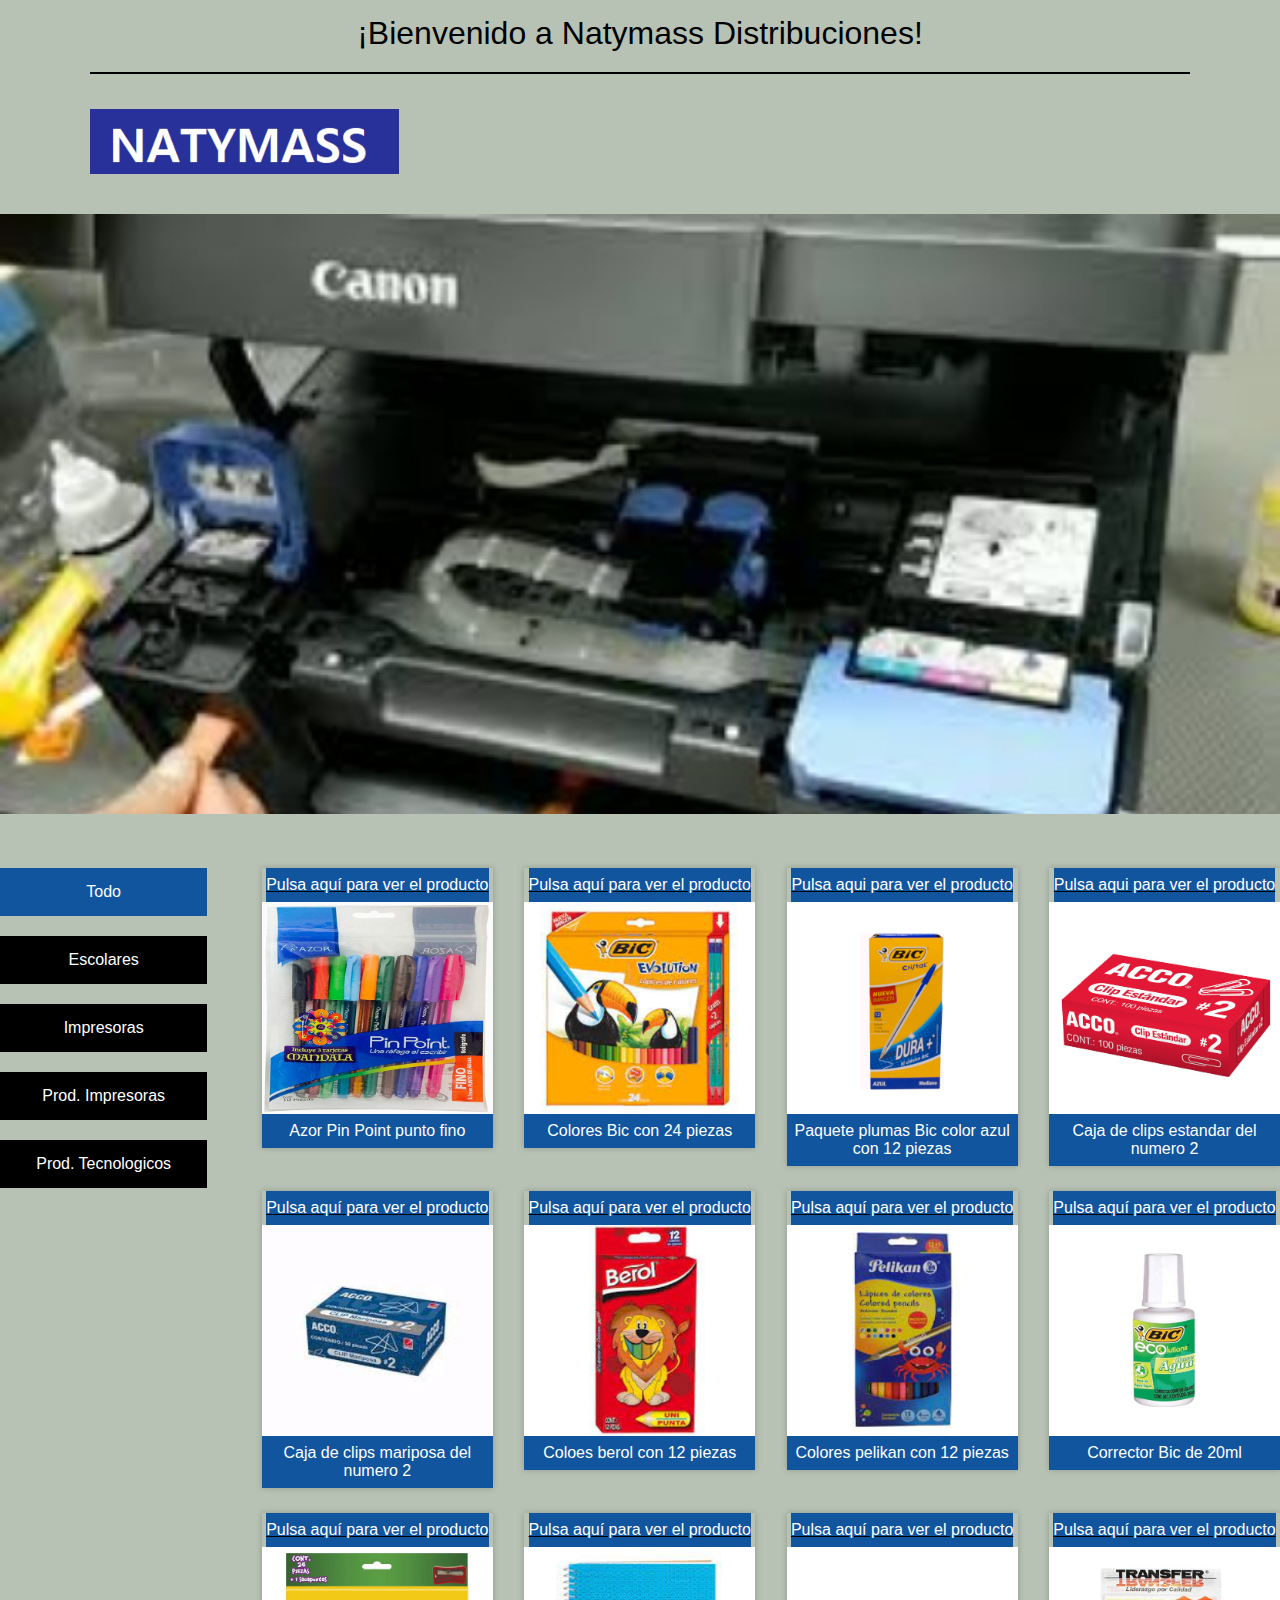
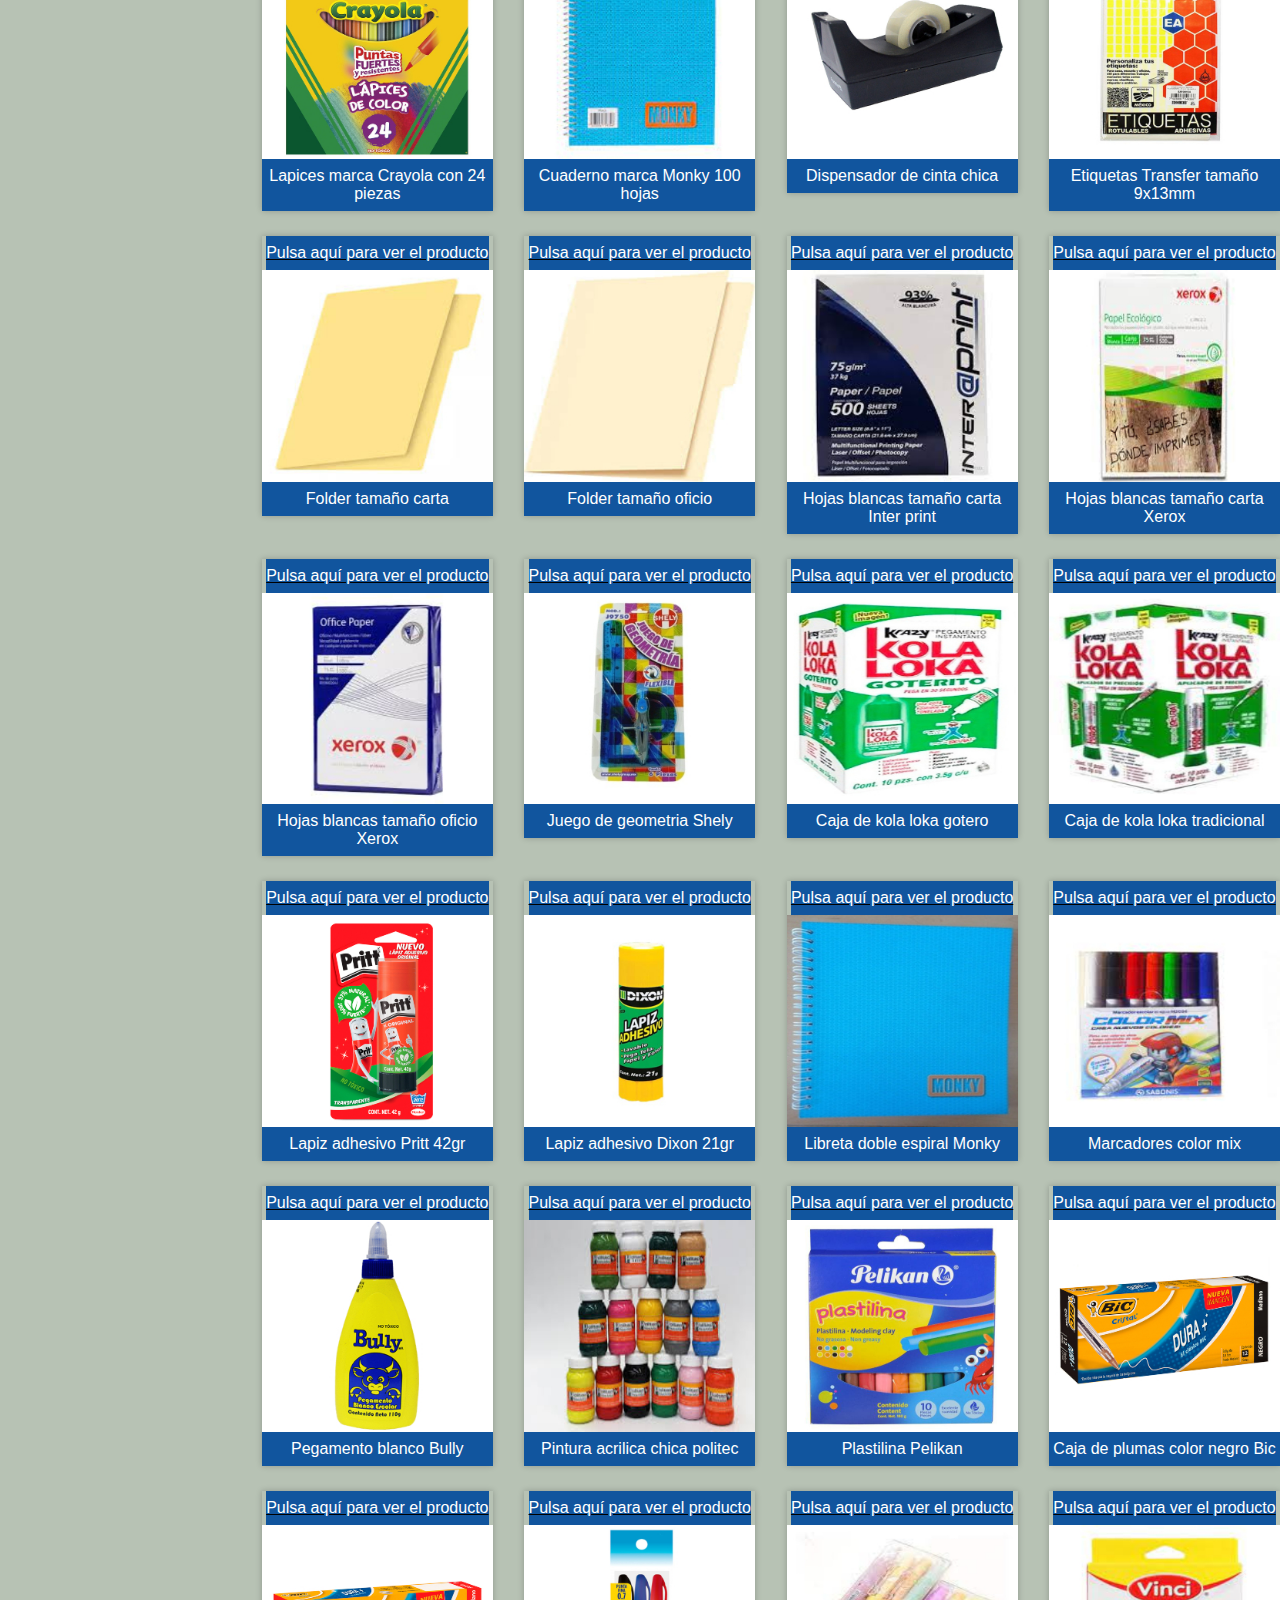
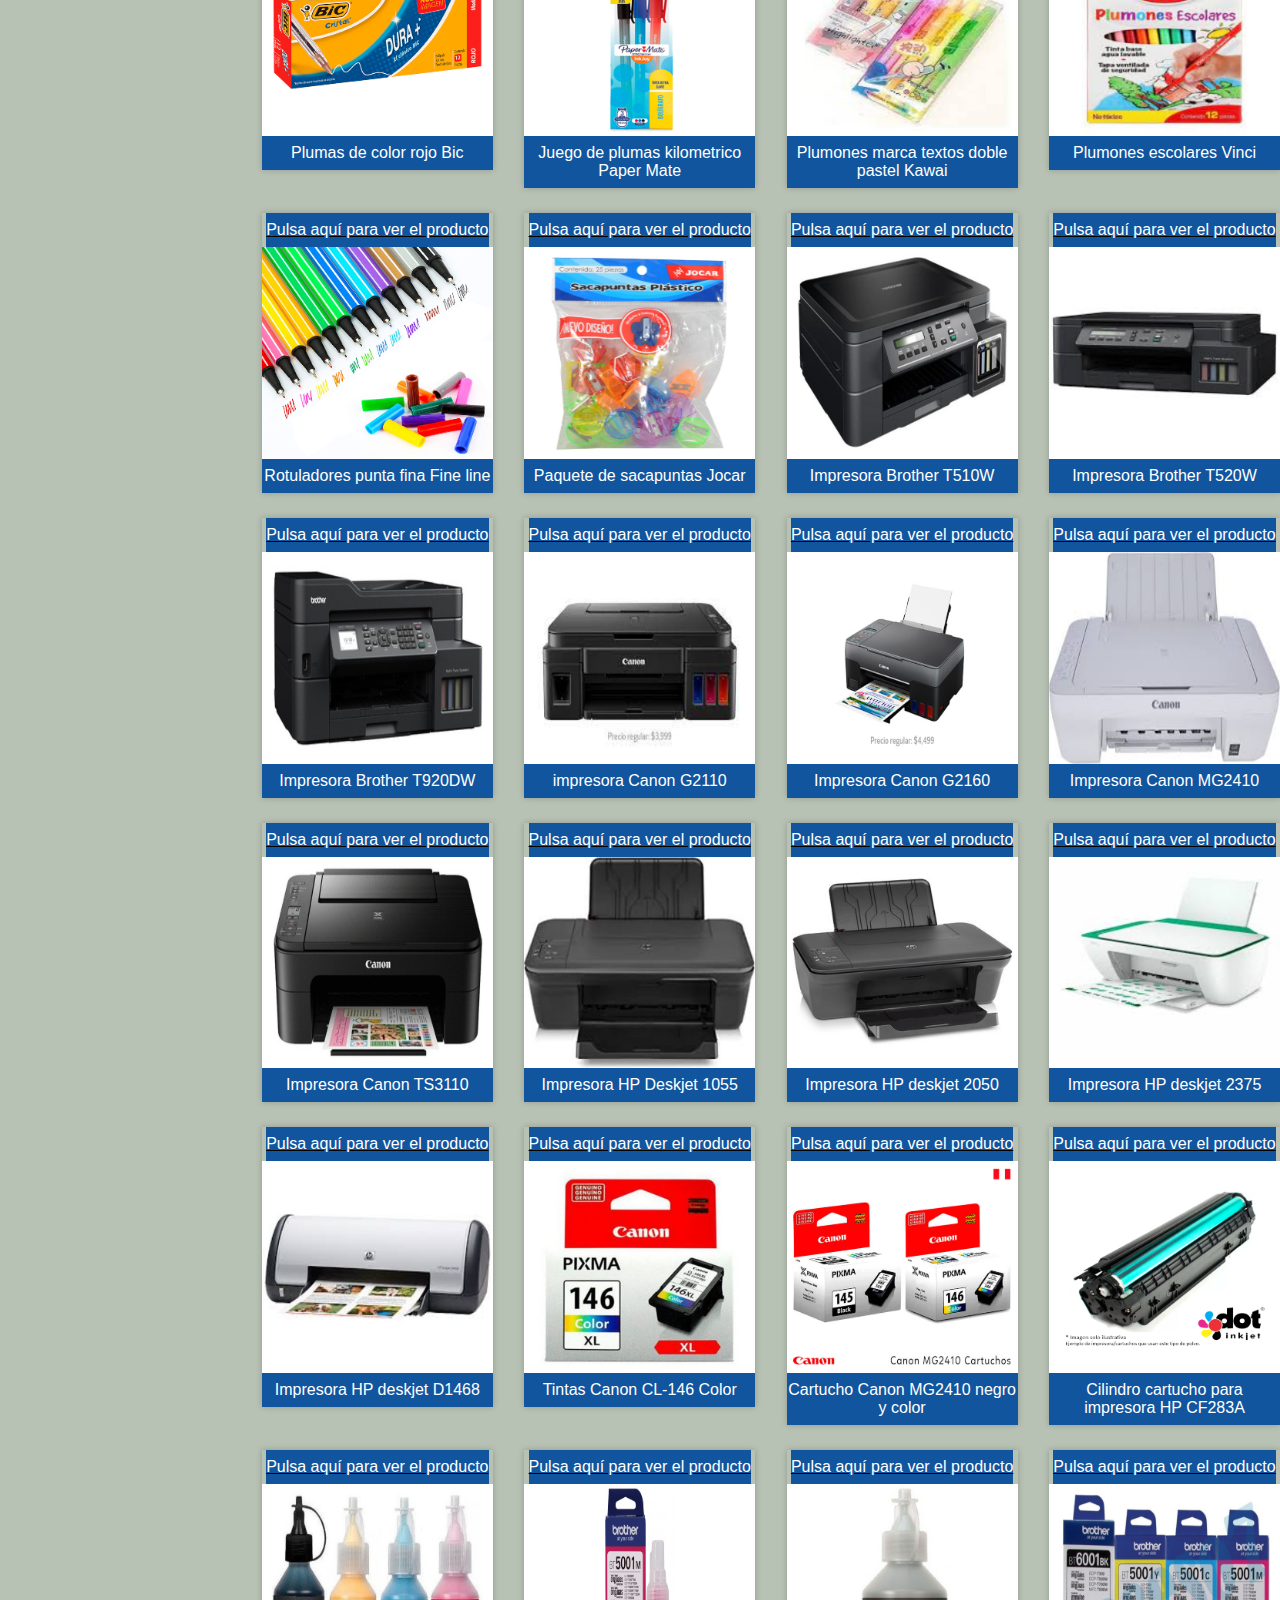
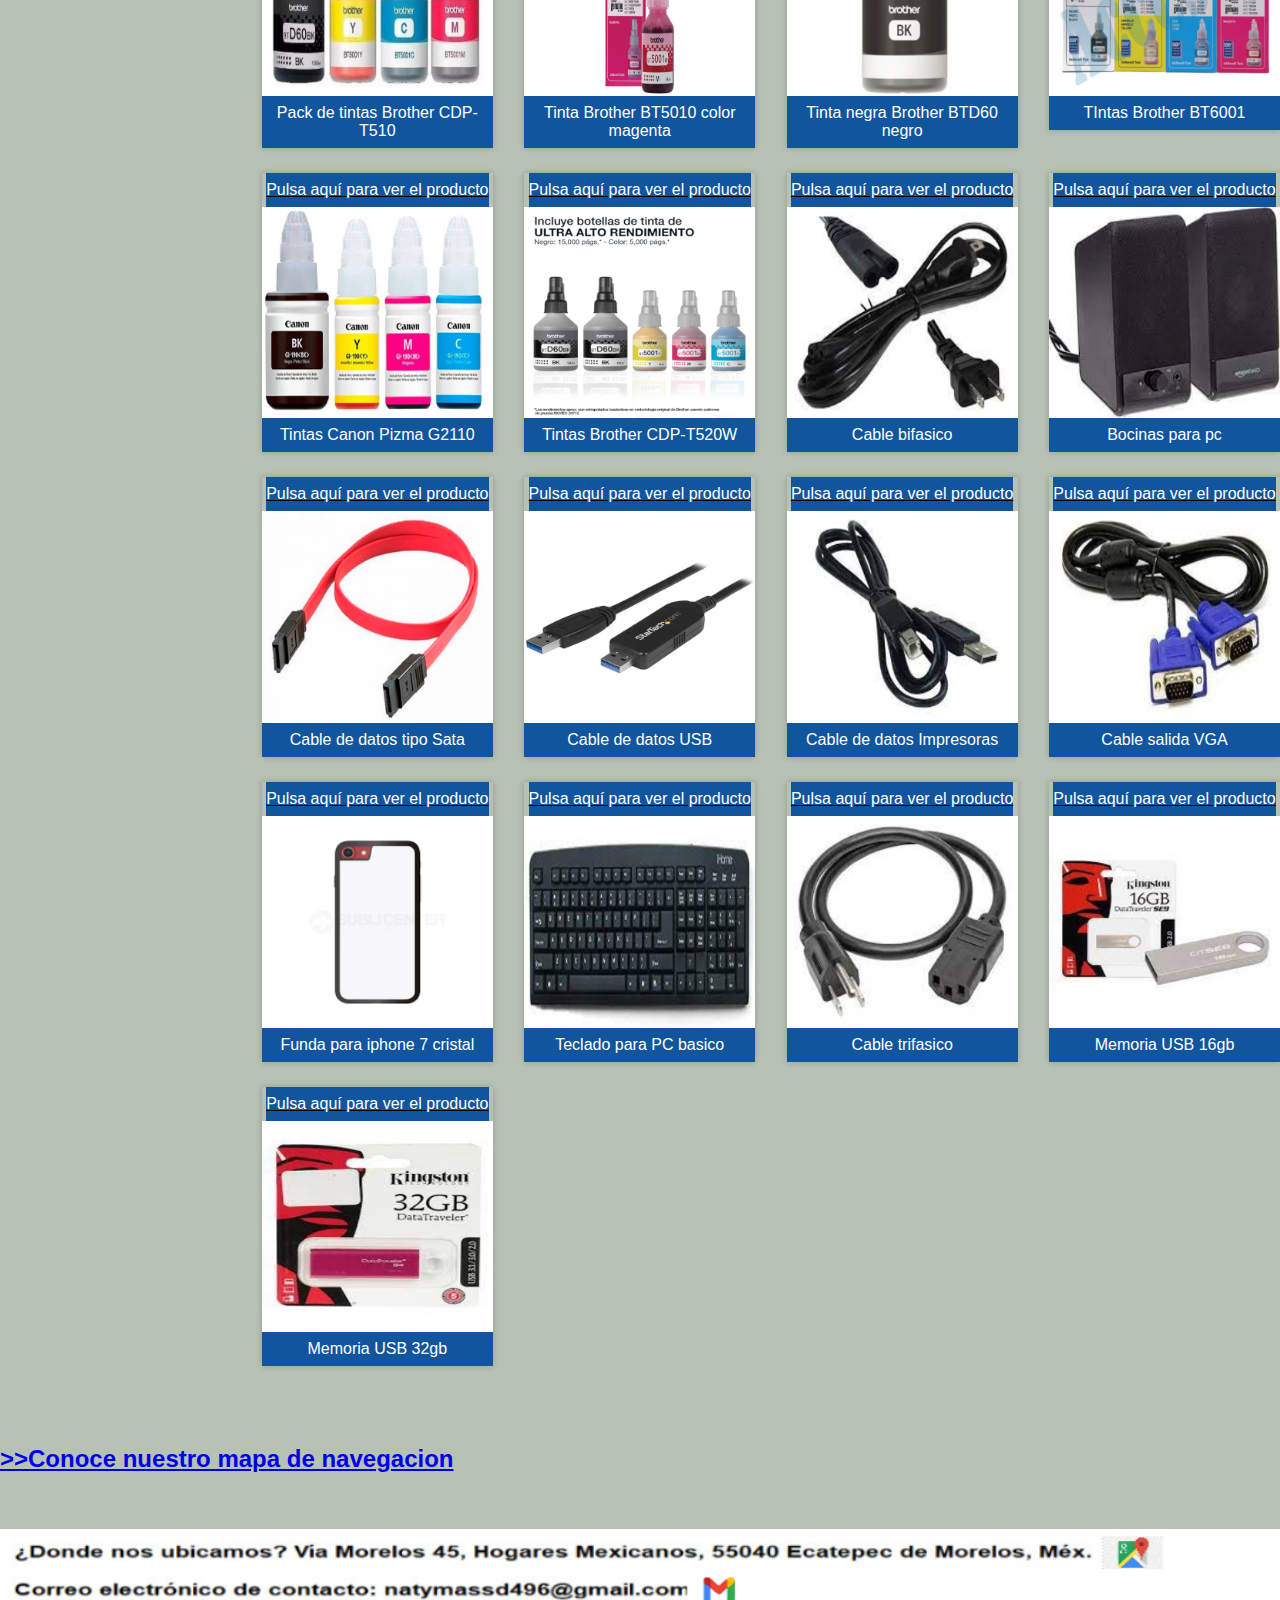
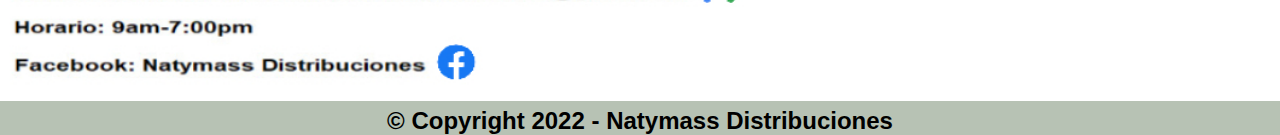
<file: index.html>
<!DOCTYPE html>
<html lang="esp">
<head>
	<meta charset="UTF-8">
	<meta name="viewport" content="width=device-width, user-scalable=no, initial-scale=1.0, maximum-scale=1.0, minimum-scale=1.0">
	<title>Natymass Distribuciones</title>

	<link rel="stylesheet" href="css/estilos.css">


	<script src="js/jquery-3.2.1.js"></script>
	<script src="js/script.js"></script>
</head>
<body>

	
	<div class="wrap">

		<h1>¡Bienvenido a Natymass Distribuciones!</h1>
		<img src="images/Slider/NATYMASS LOGO.jpg" >
		
	</div>	
		<br>
		<br>	
		<p>
			<div class="slider">
				<ul>
					<li><img src="images/Slider/Impresoras.jpg" alt=""></li>
					<li><img src="images/Slider/Impresoras2.jpg" alt=""></li>
					<li><img src="images/Slider/Local Natymass.jpg" alt=""></li>
					<li><img src="images/Slider/mapa de natymass.jpg" alt=""></li>
				</ul>




			</div>
<br>
<br>
<br>

		<div class="store-wrapper">
			<div class="category_list">
				<a href="#" class="category_item" category="all">Todo</a>
				<a href="#" class="category_item" category="Escolares">Escolares</a>
				<a href="#" class="category_item" category="Impresoras">Impresoras</a>
				<a href="#" class="category_item" category="Prod. Impresoras">Prod. Impresoras</a>
				<a href="#" class="category_item" category="Prod. Tecnologicos">Prod. Tecnologicos</a>
			</div>

			<!-- Escolares-->

			<section class="products-list">
				<div class="product-item" category="Escolares">
				<u><a href="Pro y cat/Escolares/Azor PinPoint punto fino.html">Pulsa aquí para ver el producto</a></u>
						<img src="images/Escolar/Azor PinPoint punto fino.jpg" alt="">
				</a>
					<a href="#">Azor Pin Point punto fino</a>
				</div>
				<div class="product-item" category="Escolares">
				<u><a href="Pro y cat/Escolares/bic 12pzs.html">Pulsa aquí para ver el producto</a></u>
				<img src="images/Escolar/bic 12pzs.jpg" alt="" >
				</a>
					<a href="#">Colores Bic con 24 piezas</a>
				</div>
				<div class="product-item" category="Escolares">
				<u><a href="Pro y cat/Escolares/bic cristal azul 12.html">Pulsa aqui para ver el producto</a></u>
					<img src="images/Escolar/bic cristal azul 12.jpg" alt="" >
					<a href="#">Paquete plumas Bic color azul con 12 piezas</a>
				</a>
				</div>

				<div class="product-item" category="Escolares">
				<u><a href="Pro y cat/Escolares/Clip estandar num2 100.html">Pulsa aqui para ver el producto</a></u>
					<img src="images/Escolar/Clip estandar num2 100.jpg" alt="" >
					<a href="#">Caja de clips estandar del numero 2 </a>
				</a>
				</div>

				<div class="product-item" category="Escolares">
				<u><a href="Pro y cat/Escolares/Clip mariposa num2 50.html">Pulsa aquí para ver el producto</a></u>
				<img src="images/Escolar/Clip mariposa num2 50.jpg" alt="" >
					<a href="#">Caja de clips mariposa del numero 2</a>
				</div>
				<div class="product-item" category="Escolares">
				<u><a href="Pro y cat/Escolares/Colores berol 12.html">Pulsa aquí para ver el producto</a></u>
					<img src="images/Escolar/Colores berol 12.jpg" alt="" >
					<a href="#">Coloes berol con 12 piezas</a>
				</div>
				<div class="product-item" category="Escolares">
				<u><a href="Pro y cat/Escolares/colores pelikan 12.html">Pulsa aquí para ver el producto</a></u>
					<img src="images/Escolar/colores pelikan 12.jpg" alt="" >
					<a href="#">Colores pelikan con 12 piezas</a>
				</div>
				<div class="product-item" category="Escolares">
				<u><a href="Pro y cat/Escolares/Corrector bic 20ml.html">Pulsa aquí para ver el producto</a></u>
					<img src="images/Escolar/Corrector bic 20ml.jpg" alt="" >
					<a href="#">Corrector Bic de 20ml</a>
				</div>
					<div class="product-item" category="Escolares">
						<u><a href="Pro y cat/Escolares/Crayolas lapices 24.html">Pulsa aquí para ver el producto</a></u>
						<img src="images/Escolar/Crayolas lapices 24.jpg" alt="" >
						<a href="#">Lapices marca Crayola con 24 piezas</a>

				</div>

				<div class="product-item" category="Escolares">
					<u><a href="Pro y cat/Escolares/cuaderno monky.html">Pulsa aquí para ver el producto</a></u>
					<img src="images/Escolar/cuaderno monky.jpg" alt="" >
					<a href="#">Cuaderno marca Monky 100 hojas</a>
				</div>
					
				<div class="product-item" category="Escolares">
					<u><a href="Pro y cat/Escolares/Dispensador de cinta.html">Pulsa aquí para ver el producto</a></u>
					<img src="images/Escolar/Dispensador de cinta.jpg" alt="" >
					<a href="#">Dispensador de cinta chica</a>
				</div>

				<div class="product-item" category="Escolares">
					<u><a href="Pro y cat/Escolares/Etiquetas transfer 9x13mm.html">Pulsa aquí para ver el producto</a></u>
					<img src="images/Escolar/Etiquetas transfer 9x13mm.jpg" alt="" >
					<a href="#">Etiquetas Transfer tamaño 9x13mm</a>
				</div>
				
				<div class="product-item" category="Escolares">
					<u><a href="Pro y cat/Escolares/Folder tamaño carta.html">Pulsa aquí para ver el producto</a></u>
					<img src="images/Escolar/Folder tamaño carta.jpg" alt="" >
					<a href="#">Folder tamaño carta</a>
				</div>

				<div class="product-item" category="Escolares">
					<u><a href="Pro y cat/Escolares/Folder tamaño oficio.html">Pulsa aquí para ver el producto</a></u>
					<img src="images/Escolar/Folder tamaño oficio.jpg" alt="" >
					<a href="#">Folder tamaño oficio</a>
				</div>
				
				<div class="product-item" category="Escolares">
					<u><a href="Pro y cat/Escolares/Hojas blancas inter print 500.html">Pulsa aquí para ver el producto</a></u>
					<img src="images/Escolar/Hojas blancas inter print 500.jpg" alt="" >
					<a href="#">Hojas blancas tamaño carta Inter print</a>
				</div>

				<div class="product-item" category="Escolares">
					<u><a href="Pro y cat/Escolares/Hojas blancas xerox carta.html">Pulsa aquí para ver el producto</a></u>
					<img src="images/Escolar/Hojas blancas xerox carta.jpg" alt="" >
					<a href="#">Hojas blancas tamaño carta Xerox </a>
				</div>

				<div class="product-item" category="Escolares">
				<u><a href="Pro y cat/Escolares/Hojas blancas xerox oficio.html">Pulsa aquí para ver el producto</a></u>
					<img src="images/Escolar/Hojas blancas xerox oficio.jpg" alt="" >
					<a href="#">Hojas blancas tamaño oficio Xerox</a>
				</div>

				<div class="product-item" category="Escolares">
					<u><a href="Pro y cat/Escolares/Juego de geometria shely.html">Pulsa aquí para ver el producto</a></u>
					<img src="images/Escolar/Juego de geometria shely.jpg" alt="" >
					<a href="#">Juego de geometria Shely </a>
				</div>

				<div class="product-item" category="Escolares">
				<u><a href="Pro y cat/Escolares/kola loka gotero.html">Pulsa aquí para ver el producto</a></u>
					<img src="images/Escolar/kola loka gotero.jpg" alt="" >
					<a href="#">Caja de kola loka gotero</a>
				</div>

				<div class="product-item" category="Escolares">
					<u><a href="Pro y cat/Escolares/kola loka tradicional.html">Pulsa aquí para ver el producto</a></u>
					<img src="images/Escolar/kola loka tradicional.jpg" alt="" >
					<a href="#">Caja de kola loka tradicional</a>
				</div>

				<div class="product-item" category="Escolares">
					<u><a href="Pro y cat/Escolares/Lapiz adesivo 42gr pritt.html">Pulsa aquí para ver el producto</a></u>
					<img src="images/Escolar/Lapiz adesivo 42gr pritt.jpg" alt="" >
					<a href="#">Lapiz adhesivo Pritt 42gr</a>
				</div>

				<div class="product-item" category="Escolares">
					<u><a href="Pro y cat/Escolares/Lapiz adhesivo 21gr dixon.html	">Pulsa aquí para ver el producto</a></u>
				<img src="images/Escolar/Lapiz adhesivo 21gr dixon.jpg" alt="" >
				<a href="#">Lapiz adhesivo Dixon 21gr</a>
				</div>

				<div class="product-item" category="Escolares">
				<u><a href="Pro y cat/Escolares/libretas monky doble espiral.html">Pulsa aquí para ver el producto</a></u>
				<img src="images/Escolar/libretas monky doble espiral.jpg" alt="" >
				<a href="#">Libreta doble espiral Monky</a>
				</div>

				<div class="product-item" category="Escolares">
				<u><a href="Pro y cat/escolares/Marcadores color mix.html">Pulsa aquí para ver el producto</a></u>
				<img src="images/Escolar/Marcadores color mix.jpg" alt="" >
				<a href="#">Marcadores color mix</a>
				</div>

				<div class="product-item" category="Escolares">
				<u><a href="Pro y cat/Escolares/pegamento blanco bully 110g.html">Pulsa aquí para ver el producto</a></u>
				<img src="images/Escolar/pegamento blanco bully 110g.jpg" alt="" >
				<a href="#">Pegamento blanco Bully</a>
				</div>

				<div class="product-item" category="Escolares">
				<u><a href="Pro y cat/Escolares/Pintura acrilica politec 250mls.html">Pulsa aquí para ver el producto</a></u>
				<img src="images/Escolar/Pintura acrilica politec 250mls.jpg" alt="" >
				<a href="#">Pintura acrilica chica politec</a>
				</div>

				<div class="product-item" category="Escolares">
				<u><a href="Pro y cat/Escolares/Plastilina pelikan 12pzs.html">Pulsa aquí para ver el producto</a></u>
				<img src="images/Escolar/Plastilina pelikan 12pzs.jpg" alt="" >
				<a href="#">Plastilina Pelikan </a>
				</div>

				
				<div class="product-item" category="Escolares">
					<u><a href="Pro y cat/Escolares/Plumas bic mediano negro.html">Pulsa aquí para ver el producto</a></u>	
					<img src="images/Escolar/Plumas bic mediano negro.jpg" alt="" >
					<a href="#">Caja de plumas color negro Bic</a>
					</div>

					
				<div class="product-item" category="Escolares">
				<u><a href="Pro y cat/Escolares/Plumas bic mediano rojo.html">Pulsa aquí para ver el producto</a></u>
					<img src="images/Escolar/Plumas bic mediano rojo.jpg" alt="" >
					<a href="#">Plumas de color rojo Bic</a>
					</div>

					
				<div class="product-item" category="Escolares">
				<u><a href="Pro y cat/Escolares/Plumas paper kilometrico.html">Pulsa aquí para ver el producto</a></u>
				<img src="images/Escolar/Plumas paper kilometrico.jpg" alt="" >
				<a href="#">Juego de plumas kilometrico Paper Mate</a>
				</div>



				<div class="product-item" category="Escolares">
				<u><a href="Pro y cat/Escolares/Plumon marca textos pastel doble punta kawaii.html">Pulsa aquí para ver el producto</a></u>
				<img src="images/Escolar/Plumon marca textos pastel doble punta kawaii.jpg" alt="" >
				<a href="#">Plumones marca textos doble pastel Kawai</a>
				</div>

				<div class="product-item" category="Escolares">
					<u><a href="Pro y cat/Escolares/Plumones vinci 24.html">Pulsa aquí para ver el producto</a></u>
					<img src="images/Escolar/Plumones vinci 24.jpg" alt="" >
					<a href="#">Plumones escolares Vinci</a>
					</div>

	
				<div class="product-item" category="Escolares">
				<u><a href="Pro y cat/Escolares/Rotuladoes fineline fina permanentes.html">Pulsa aquí para ver el producto</a></u>
				<img src="images/Escolar/Rotuladoes fineline fina permanentes.jpg" alt="" >
				<a href="#">Rotuladores punta fina Fine line</a>
				</div>
				
				<div class="product-item" category="Escolares">
					<u><a href="Pro y cat/Escolares/sacaputas platico jocar 25.html">Pulsa aquí para ver el producto</a></u>
					<img src="images/Escolar/sacaputas platico jocar 25.jpg" alt="" >
					<a href="#">Paquete de sacapuntas Jocar</a>
					</div>
					


					<!-- Impresoras--> 

					<div class="product-item" category="Impresoras">
						<u><a href="Pro y cat/Impresoras/Impresora brother t510w.html">Pulsa aquí para ver el producto</a></u>
						<img src="images/Impresoras/Impresora brother t510w.jpg" alt="" >
						<a href="#">Impresora Brother T510W</a>
					</div>
	
		
					<div class="product-item" category="Impresoras">
					<u><a href="Pro y cat/Impresoras/Impresora Brother T520W.html">Pulsa aquí para ver el producto</a></u>
					<img src="images/Impresoras/Impresora brother t520w.jpg" alt="" >
					<a href="#">Impresora Brother T520W</a>
					</div>
					
					<div class="product-item" category="Impresoras">
						<u><a href="Pro y cat/Impresoras/Impresora Brother T920DW.html">Pulsa aquí para ver el producto</a></u>
						<img src="images/Impresoras/Impresora brother t920dw.jpg" alt="" >
						<a href="#">Impresora Brother T920DW</a>
						</div>
						
					<div class="product-item" category="Impresoras">
						<u><a href="Pro y cat/Impresoras/impresora Canon G2110.html">Pulsa aquí para ver el producto</a></u>
						<img src="images/Impresoras/impresora canon g2110.jpg" alt="" >
						<a href="#">impresora Canon G2110</a>
						</div>
						<div class="product-item" category="Impresoras">
							<u><a href="Pro y cat/Impresoras/Impresora Canon G2160.html">Pulsa aquí para ver el producto</a></u>
							<img src="images/Impresoras/impresora canon g2160.jpg" alt="" >
							<a href="#">Impresora Canon G2160</a>
							</div>
		
						<div class="product-item" category="Impresoras">
							<u><a href="Pro y cat/Impresoras/Impresora Canon MG2410.html">Pulsa aquí para ver el producto</a></u>
							<img src="images/Impresoras/impresora canon mg2410.jpg" alt="" >
							<a href="#">Impresora Canon MG2410</a>
						</div>
						
						<div class="product-item" category="Impresoras">
							<u><a href="Pro y cat/Impresoras/Impresora Canon TS3110.html">Pulsa aquí para ver el producto</a></u>
							<img src="images/Impresoras/impresora canon ts3110.jpg" alt="" >
							<a href="#">Impresora Canon TS3110</a>
						</div>
							
						<div class="product-item" category="Impresoras">
							<u><a href="Pro y cat/Impresoras/Impresora HP Deskjet 1055.html">Pulsa aquí para ver el producto</a></u>
							<img src="images/Impresoras/impresora hp deskjet 1055.jpg" alt="" >
							<a href="#">Impresora HP Deskjet 1055</a>
						</div>
				
						<div class="product-item" category="Impresoras">
							<u><a href="Pro y cat/Impresoras/impresora hp deskjet 2050.html">Pulsa aquí para ver el producto</a></u>
							<img src="images/Impresoras/impresora hp deskjet 2050.jpg" alt="" >
							<a href="#">Impresora HP deskjet 2050</a>
						</div>
						
						<div class="product-item" category="Impresoras">
							<u><a href="Pro y cat/Impresoras/Impresora HP deskjet 2375.html">Pulsa aquí para ver el producto</a></u>
							<img src="images/Impresoras/impresora hp deskjet 2375.jpg" alt="" >
							<a href="#">Impresora HP deskjet 2375</a>
						</div>
							
						<div class="product-item" category="Impresoras">
							<u><a href="Pro y cat/Impresoras/Impresora HP deskjet D1468.html">Pulsa aquí para ver el producto</a></u>
							<img src="images/Impresoras/impresora hp deskjet d1468.jpg" alt="" >
							<a href="#">Impresora HP deskjet D1468</a>
						</div>

						<!-- Productos de impresoras-->

						<div class="product-item" category="Prod. Impresoras">
							<u><a href="Pro y cat/Prod. Impresoras/Tintas Canon CL-146 Color.html">Pulsa aquí para ver el producto</a></u>
							<img src="images/Refacciones/Canon cl-146 xl color.jpg" alt="" >
							<a href="#">Tintas Canon CL-146 Color</a>
						</div>

						<div class="product-item" category="Prod. Impresoras">
							<u><a href="Pro y cat/Prod. Impresoras/Cartucho Canon MG2410 negro y color.html">Pulsa aquí para ver el producto</a></u>
							<img src="images/Refacciones/cartuchos canon negro y color mg2410.jpg" alt="" >
							<a href="#">Cartucho Canon MG2410 negro y color</a>
						</div>


						<div class="product-item" category="Prod. Impresoras">
							<u><a href="Pro y cat/Prod. Impresoras/Cilindro cartucho para HP CF283A.html">Pulsa aquí para ver el producto</a></u>
							<img src="images/Refacciones/Cilindro cartucho para HP CF283A.jpg" alt="" >
							<a href="#">Cilindro cartucho para impresora HP CF283A</a>
						</div>


						<div class="product-item" category="Prod. Impresoras">
							<u><a href="Pro y cat/Prod. Impresoras/Pack de tintas Brother CDP-T510.html">Pulsa aquí para ver el producto</a></u>
							<img src="images/Refacciones/Pack de 4 tintas Brother cdp-t510.jpg" alt="" >
							<a href="#">Pack de tintas Brother CDP-T510</a>
						</div>


						<div class="product-item" category="Prod. Impresoras">
							<u><a href="Pro y cat/Prod. Impresoras/Tinta Brother BT5010 color magenta.html">Pulsa aquí para ver el producto</a></u>
							<img src="images/Refacciones/Tinta brother bt5001m magenta.jpg" alt="" >
							<a href="#">Tinta Brother BT5010 color magenta</a>
						</div>


						<div class="product-item" category="Prod. Impresoras">
							<u><a href="Pro y cat/Prod. Impresoras/Tinta negra Brother BTD60 negro.html">Pulsa aquí para ver el producto</a></u>
							<img src="images/Refacciones/TInta negra Brither BTD60BK negra.jpg" alt="" >
							<a href="#">Tinta negra Brother BTD60 negro</a>
						</div>


						<div class="product-item" category="Prod. Impresoras">
							<u><a href="Pro y cat/Prod. Impresoras/TIntas Brother BT6001.html">Pulsa aquí para ver el producto</a></u>
							<img src="images/Refacciones/Tintas brother bt6001bk.jpg" alt="" >
							<a href="#">TIntas Brother BT6001</a>
						</div>


						<div class="product-item" category="Prod. Impresoras">
							<u><a href="Pro y cat/Prod. Impresoras/Tintas canon pixma g2110.html">Pulsa aquí para ver el producto</a></u>
							<img src="images/Refacciones/Tintas canon pixma g2110.jpg" alt="" >
							<a href="#">Tintas Canon Pizma G2110</a>
						</div>

						<div class="product-item" category="Prod. Impresoras">
							<u><a href="Pro y cat/Prod. Impresoras/Tintas Brother CDP-T520W.html">Pulsa aquí para ver el producto</a></u>
							<img src="images/Refacciones/Tintas CDP-T520W.jpg" alt="" >
							<a href="#">Tintas Brother CDP-T520W</a>
						</div>

						<!-- Productos tecnologicos-->

						<div class="product-item" category="Prod. Tecnologicos">
							<u><a href="Pro y cat/Prod. Tecnologicos/Cable bifasico.html">Pulsa aquí para ver el producto</a></u>
							<img src="images/Prod. Tecnologicos/bifasico.jpg" alt="" >
							<a href="#">Cable bifasico</a>
						</div>

						<div class="product-item" category="Prod. Tecnologicos">
							<u><a href="Pro y cat/Prod. Tecnologicos/Bocinas para pc.html">Pulsa aquí para ver el producto</a></u>
							<img src="images/Prod. Tecnologicos/Bocinas para pc.jpg" alt="" >
							<a href="#">Bocinas para pc</a>
						</div>

						<div class="product-item" category="Prod. Tecnologicos">
							<u><a href="Pro y cat/Prod. Tecnologicos/Cable de datos tipo Sata.html">Pulsa aquí para ver el producto</a></u>
							<img src="images/Prod. Tecnologicos/Cable de datos sata.jpg" alt="" >
							<a href="#">Cable de datos tipo Sata</a>
						</div>


						<div class="product-item" category="Prod. Tecnologicos">
							<u><a href="Pro y cat/Prod. Tecnologicos/Cable de datos.html">Pulsa aquí para ver el producto</a></u>
							<img src="images/Prod. Tecnologicos/Cable de datos USB a USB.jpg" alt="" >
							<a href="#">Cable de datos USB</a>
						</div>
						
						
						<div class="product-item" category="Prod. Tecnologicos">
							<u><a href="Pro y cat/Prod. Tecnologicos/Cable de datos para impresora.html">Pulsa aquí para ver el producto</a></u>
							<img src="images/Prod. Tecnologicos/Cable de datos.jpg" alt="" >
							<a href="#">Cable de datos Impresoras</a>
						</div>
						
						
						<div class="product-item" category="Prod. Tecnologicos">
							<u><a href="Pro y cat/Prod. Tecnologicos/Cable VGA.html">Pulsa aquí para ver el producto</a></u>
							<img src="images/Prod. Tecnologicos/Cable VGA.jpg" alt="" >
							<a href="#">Cable salida VGA</a>
						</div>
						
						
						<div class="product-item" category="Prod. Tecnologicos">
							<u><a href="Pro y cat/Prod. Tecnologicos/Funda para iphone 7 cristal.html">Pulsa aquí para ver el producto</a></u>
							<img src="images/Prod. Tecnologicos/Funda iphone 7.jpg" alt="" >
							<a href="#">Funda para iphone 7 cristal</a>
						</div>
						
						
						<div class="product-item" category="Prod. Tecnologicos">
							<u><a href="Pro y cat/Prod. Tecnologicos/Teclado para PC basico.html">Pulsa aquí para ver el producto</a></u>
							<img src="images/Prod. Tecnologicos/Teclado para pc basico.jpg" alt="" >
							<a href="#">Teclado para PC basico </a>
						</div>
						

						
						<div class="product-item" category="Prod. Tecnologicos">
							<u><a href="Pro y cat/Prod. Tecnologicos/Cable trifasico.html">Pulsa aquí para ver el producto</a></u>
							<img src="images/Prod. Tecnologicos/trifasico.jpg" alt="" >
							<a href="#">Cable trifasico</a>

						</div>
						<div class="product-item" category="Prod. Tecnologicos">
							<u><a href="Pro y cat/Prod. Tecnologicos/Memoria USB 16gb.html">Pulsa aquí para ver el producto</a></u>
							<img src="images/Prod. Tecnologicos/Memoria USB 16gb.jpg" alt="" >
							<a href="#">Memoria USB 16gb</a>

						</div>
						<div class="product-item" category="Prod. Tecnologicos">
							<u><a href="Pro y cat/Prod. Tecnologicos/Memoria USB 32gb.html">Pulsa aquí para ver el producto</a></u>
							<img src="images/Prod. Tecnologicos/Memoria USB 32gb.jpg" alt="" >
							<a href="#">Memoria USB 32gb</a>
						</div>


			</section>
		</div>
	</div>
<br>
<br>
<br>





<h2><a href="Pro y cat/mapadenavegacion.html">>>Conoce nuestro mapa de navegacion</a>
<br>
<br>
<br>
<img src="images/pienatymass.jpg" width="1400px">


<center><p class="text-center">&copy; Copyright 2022 - Natymass Distribuciones</p></center>
</body>
</html>
</file>
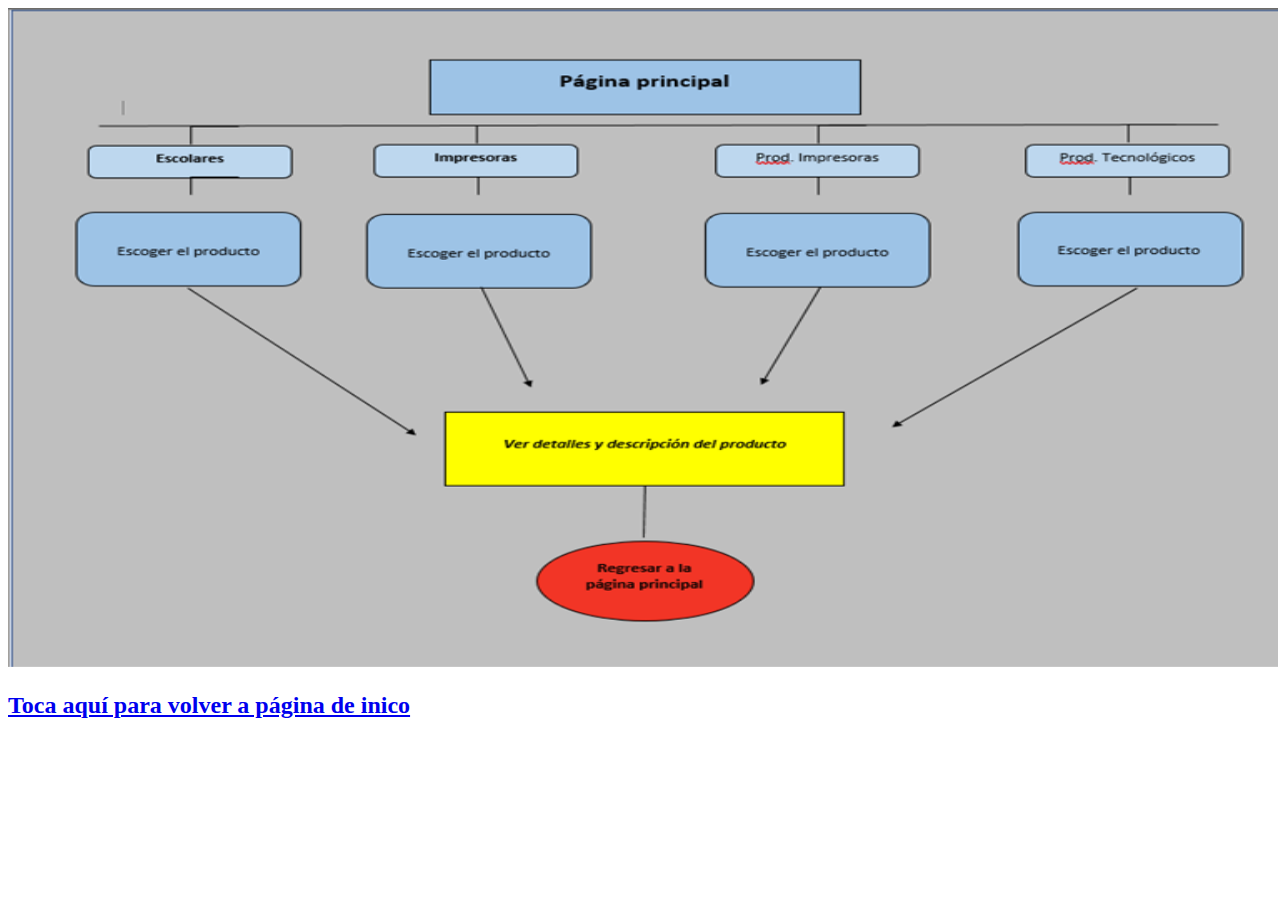
<file: Pro y cat/mapadenavegacion.html>
<!DOCTYPE html>
<html lang="esp">
<head>
	<meta charset="UTF-8">
	<meta name="viewport" content="width=device-width, user-scalable=no, initial-scale=1.0, maximum-scale=1.0, minimum-scale=1.0">
	<title>Conoce nuestro mapa de navegación</title>

</head>

<body>
    
    <img src="../images/mapa de navegacion.png" width="1270px" height="660px" >

	<h2><a href="../index.html">Toca aquí para volver a página de inico</a></h2>


</body>
</html>
</file>
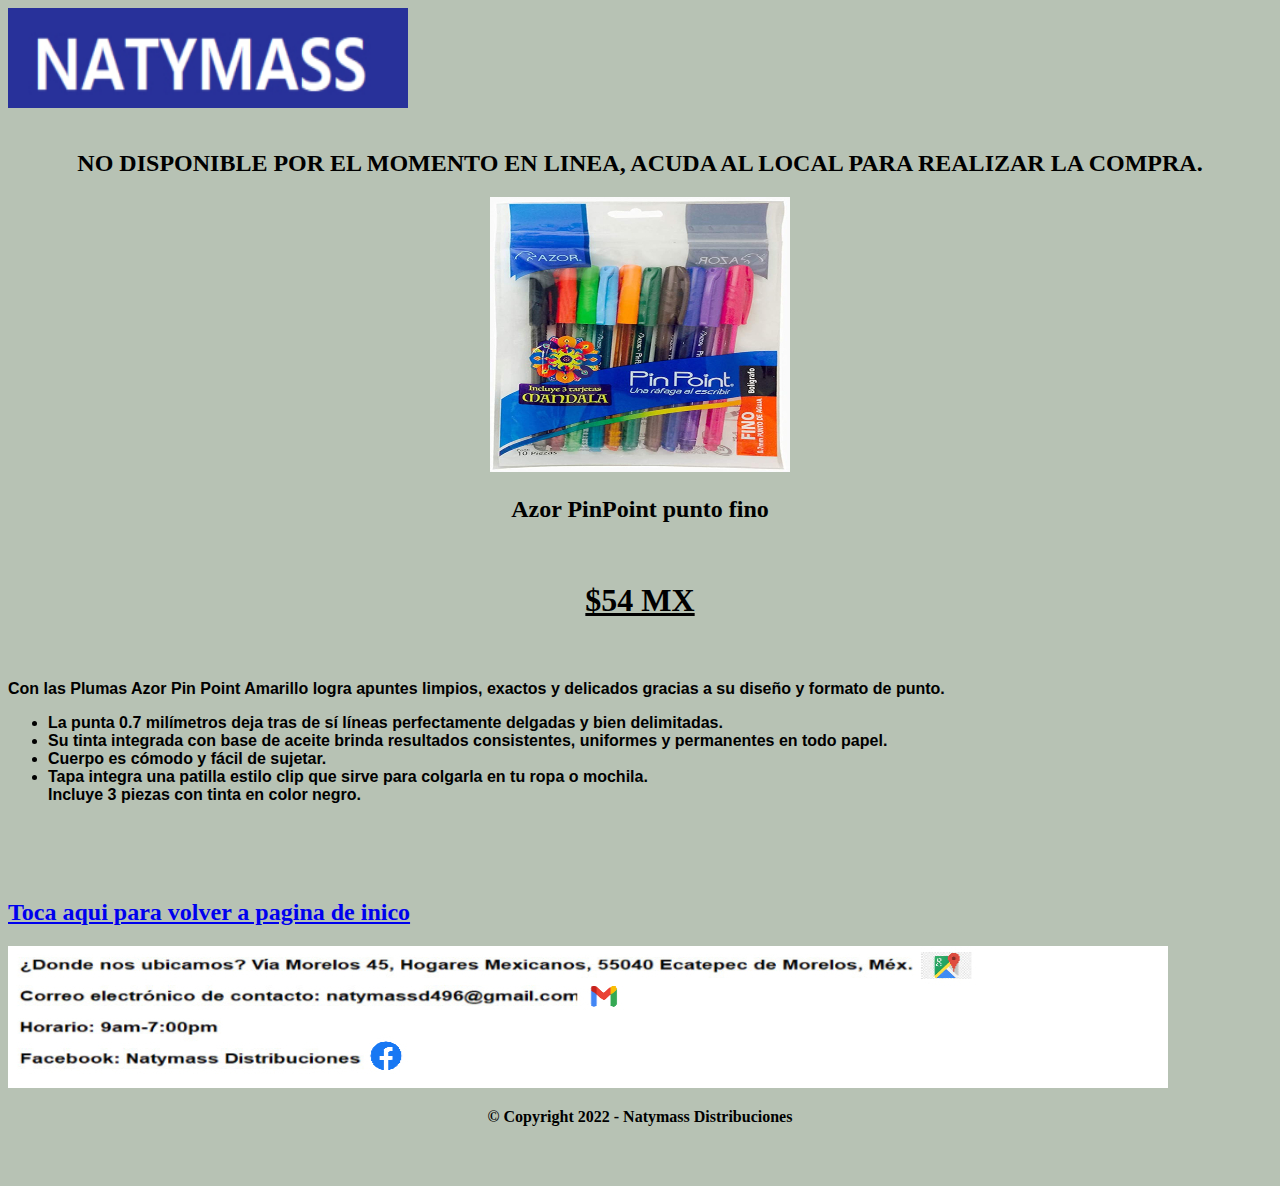
<file: Pro y cat/Escolares/Azor PinPoint punto fino.html>
<!DOCTYPE html>
<html lang="esp">
<head>
    <meta charset="UTF-8">
    <meta http-equiv="X-UA-Compatible" content="IE=edge">
    <meta name="viewport" content="width=device-width, initial-scale=1.0">

    <title>Azor PinPoint</title>
</head>
<body style="background-color: #B7C2B4;"
</style>


     <img src="../../images/NATYMASS LOGO.jpg" alt="" width="400px" height="100p">
<br>
<br>


<p>
    <p>
        <p>
            
            <center><h2>NO DISPONIBLE POR EL MOMENTO EN LINEA, ACUDA AL LOCAL PARA REALIZAR LA COMPRA.</h2> </center>
            <center><img src="../../images/Escolar/Azor PinPoint punto fino.jpg"></center>
            <center><b><h2>Azor PinPoint punto fino</h2> </center>
                <br>
                <u><center><h1>$54 MX</h1></center></u>

<br>
<font face="Arial"> <h4>Con las Plumas Azor Pin Point Amarillo logra apuntes limpios, exactos y delicados gracias a su diseño y formato de punto.
    <p></p>
    <p></p>
    <p></p>
    <ul>
        <li>La punta 0.7 milímetros deja tras de sí líneas perfectamente delgadas y bien delimitadas.</li>
        <li>Su tinta integrada con base de aceite brinda resultados consistentes, uniformes y permanentes en todo papel.</li>
        <li>Cuerpo es cómodo y fácil de sujetar.</li>
        <li> Tapa integra una patilla estilo clip que sirve para colgarla en tu ropa o mochila.</li>
    Incluye 3 piezas con tinta en color negro.</h4></li>
    
    </ul>
</font>
<br>
<br>
<br>

<h2><a href="../../index.html">Toca aqui para volver a pagina de inico</a></h2>


    <img src="../../images/pienatymass.jpg">
    <br>

 <center><p class="text-center">&copy; Copyright 2022 - Natymass Distribuciones</p></center>

                
<br>
<br>
</body>
</html>
<!DOCTYPE html>
</file>
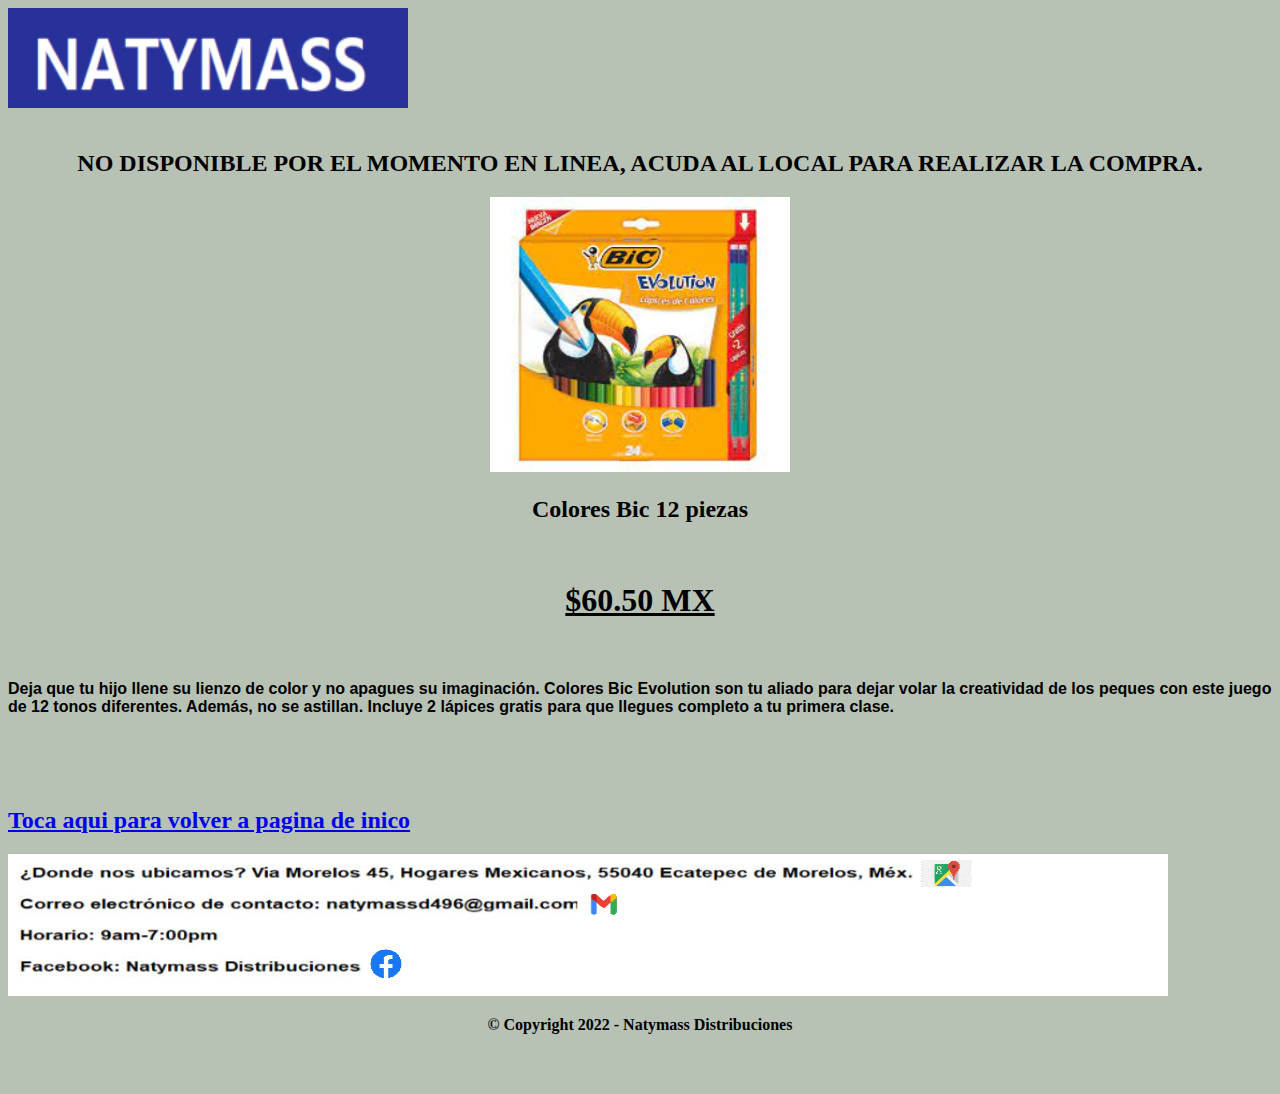
<file: Pro y cat/Escolares/bic 12pzs.html>
<!DOCTYPE html>
<html lang="esp">
<head>
    <meta charset="UTF-8">
    <meta http-equiv="X-UA-Compatible" content="IE=edge">
    <meta name="viewport" content="width=device-width, initial-scale=1.0">

    <title> Colores Bic 12 piezas </title>
</head>
<body style="background-color: #B7C2B4;"
</style>


     <img src="../../images/NATYMASS LOGO.jpg" alt="" width="400px" height="100p">
<br>
<br>


<p>
    <p>
        <p>
            
            <center><h2>NO DISPONIBLE POR EL MOMENTO EN LINEA, ACUDA AL LOCAL PARA REALIZAR LA COMPRA.</h2> </center>
            <center><img src="../../images/Escolar/bic 12pzs.jpg"></center>
            <center><b><h2>Colores Bic 12 piezas</h2> </center>
                <br>
                <u><center><h1>$60.50 MX</h1></center></u>

<br>
<font face="Arial"> <h4>Deja que tu hijo llene su lienzo de color y no apagues su imaginación. Colores Bic Evolution son tu aliado para dejar volar la creatividad de los peques con este juego de 12 tonos diferentes. Además, no se astillan. 
    Incluye 2 lápices gratis para que llegues completo a tu primera clase.
    <p></p>
    <p></p>
    <p></p>

</font>
<br>
<br>
<br>

<h2><a href="../../index.html">Toca aqui para volver a pagina de inico</a></h2>


    <img src="../../images/pienatymass.jpg">
    <br>

 <center><p class="text-center">&copy; Copyright 2022 - Natymass Distribuciones</p></center>

                
<br>
<br>
</body>
</html>
<!DOCTYPE html>
</file>
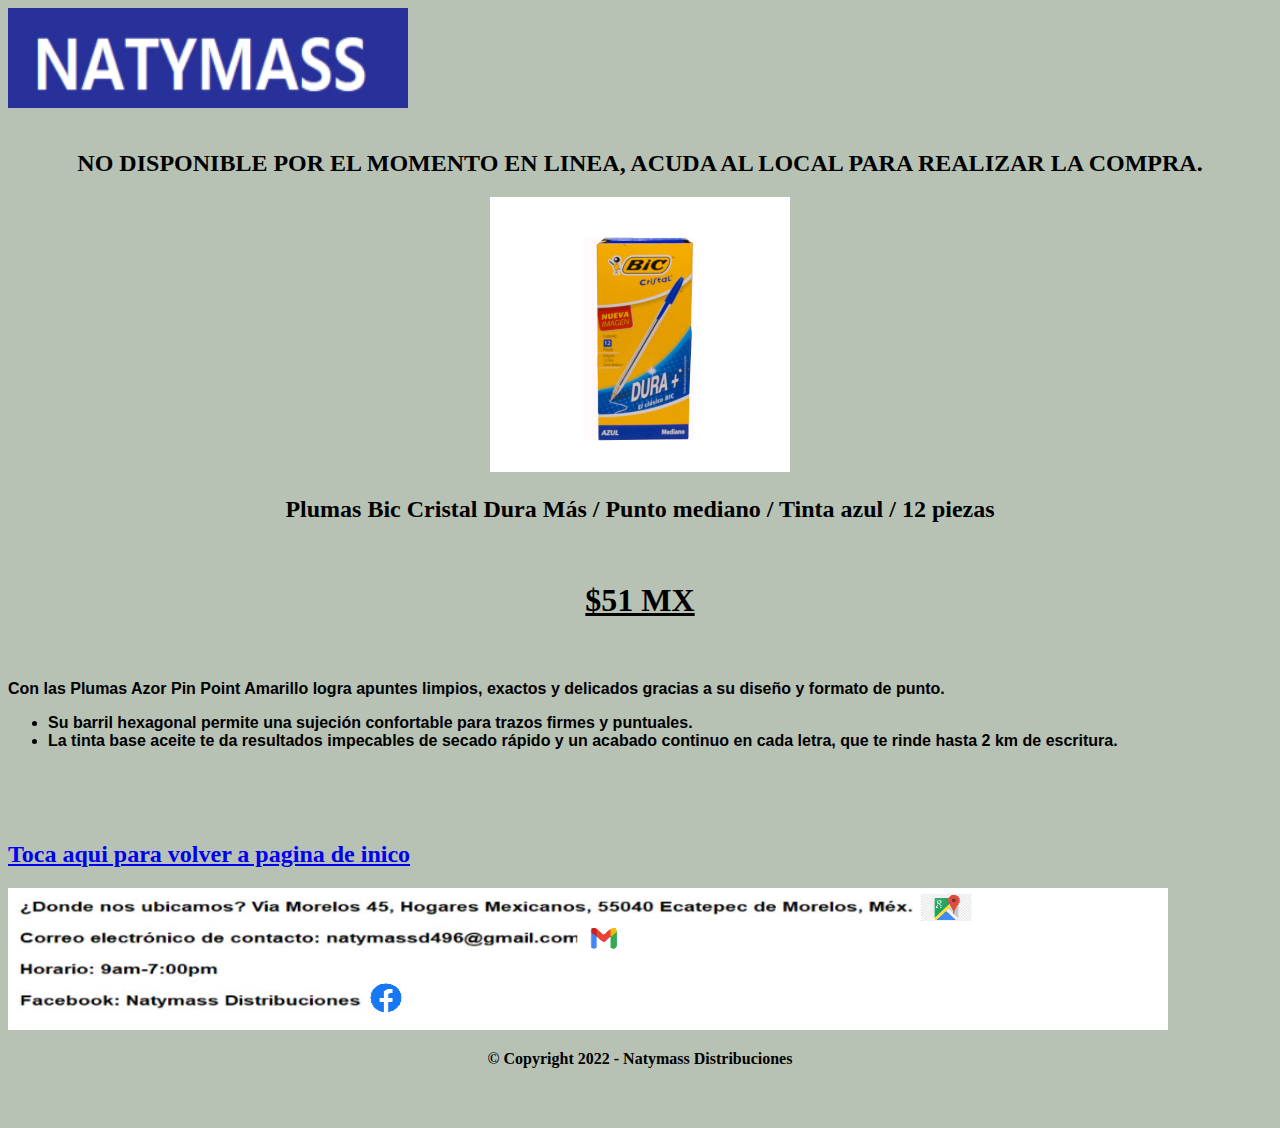
<file: Pro y cat/Escolares/bic cristal azul 12.html>
<!DOCTYPE html>
<html lang="esp">
<head>
    <meta charset="UTF-8">
    <meta http-equiv="X-UA-Compatible" content="IE=edge">
    <meta name="viewport" content="width=device-width, initial-scale=1.0">

    <title>Plumas Bic Cristal Dura</title>
</head>
<body style="background-color: #B7C2B4;"
</style>


     <img src="../../images/NATYMASS LOGO.jpg" alt="" width="400px" height="100p">
<br>
<br>


<p>
    <p>
        <p>
            
            <center><h2>NO DISPONIBLE POR EL MOMENTO EN LINEA, ACUDA AL LOCAL PARA REALIZAR LA COMPRA.</h2> </center>
            <center><img src="../../images/Escolar/bic cristal azul 12.jpg"></center>
            <center><b><h2>Plumas Bic Cristal Dura Más / Punto mediano / Tinta azul / 12 piezas</h2> </center>
                <br>
                <u><center><h1>$51 MX</h1></center></u>

<br>
<font face="Arial"> <h4>Con las Plumas Azor Pin Point Amarillo logra apuntes limpios, exactos y delicados gracias a su diseño y formato de punto.
    <p></p>
    <p></p>
    <p></p>
    <ul>
        <li>Su barril hexagonal permite una sujeción confortable para trazos firmes y puntuales.</li>
        <li>La tinta base aceite te da resultados impecables de secado rápido y un acabado continuo en cada letra, que te rinde hasta 2 km de escritura.</li>

  </li>
    
    </ul>
</font>
<br>
<br>
<br>

<h2><a href="../../index.html">Toca aqui para volver a pagina de inico</a></h2>


    <img src="../../images/pienatymass.jpg">
    <br>

 <center><p class="text-center">&copy; Copyright 2022 - Natymass Distribuciones</p></center>

                
<br>
<br>
</body>
</html>
<!DOCTYPE html>
</file>
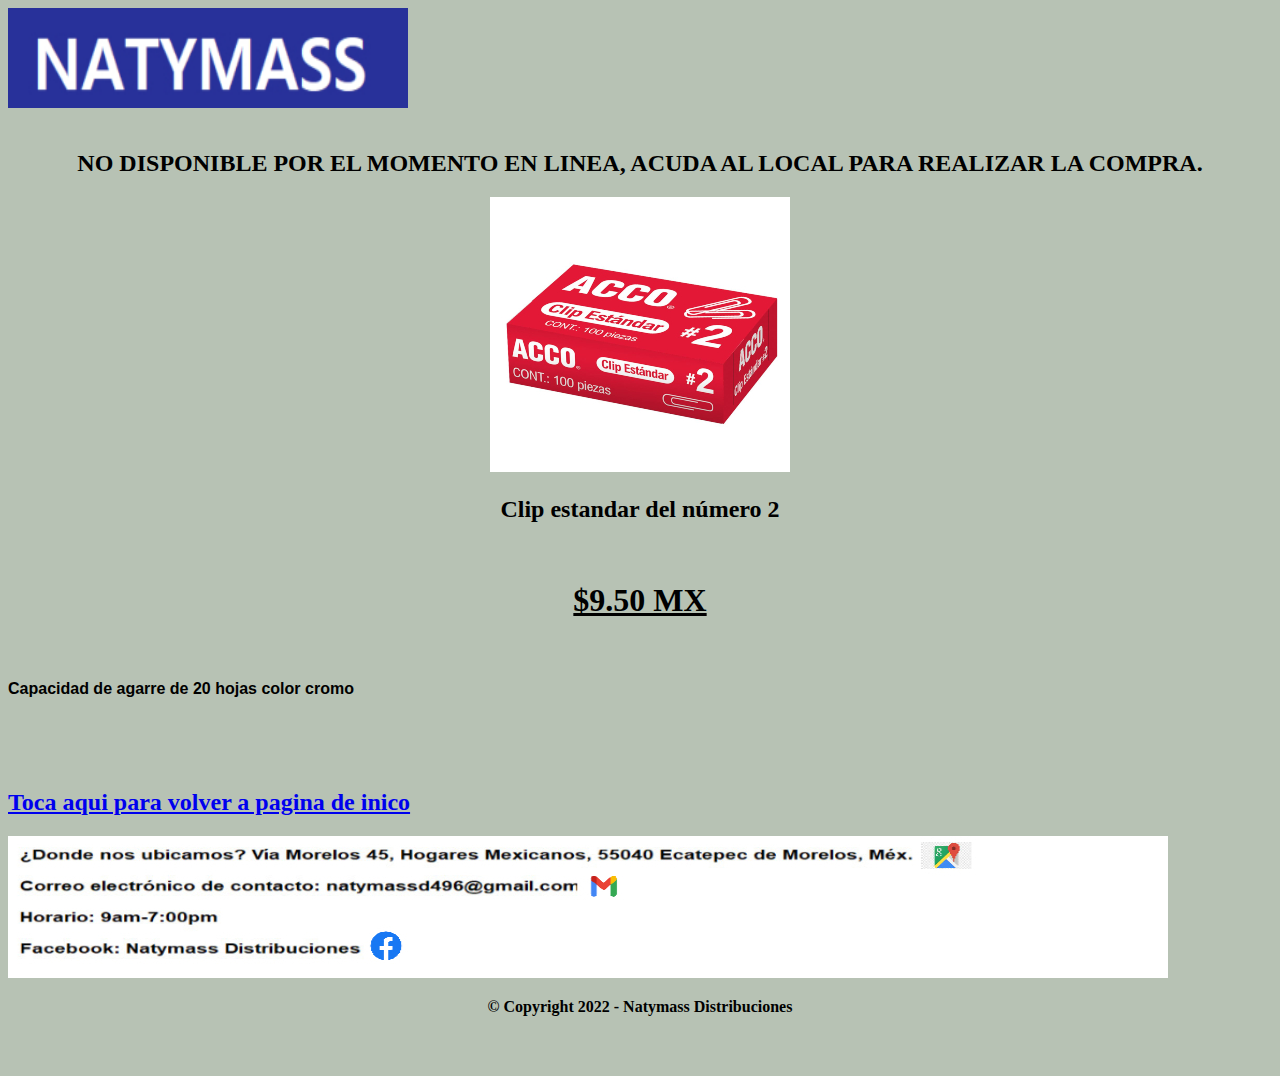
<file: Pro y cat/Escolares/Clip estandar num2 100.html>
<!DOCTYPE html>
<html lang="esp">
<head>
    <meta charset="UTF-8">
    <meta http-equiv="X-UA-Compatible" content="IE=edge">
    <meta name="viewport" content="width=device-width, initial-scale=1.0">

    <title>Clip estandar del número 2</title>
</head>
<body style="background-color: #B7C2B4;"
</style>


     <img src="../../images/NATYMASS LOGO.jpg" alt="" width="400px" height="100p">
<br>
<br>


<p>
    <p>
        <p>
            
            <center><h2>NO DISPONIBLE POR EL MOMENTO EN LINEA, ACUDA AL LOCAL PARA REALIZAR LA COMPRA.</h2> </center>
            <center><img src="../../images/Escolar/Clip estandar num2 100.jpg"></center>
            <center><b><h2>Clip estandar del número 2</h2> </center>
                <br>
                <u><center><h1>$9.50 MX</h1></center></u>

<br>
<font face="Arial"> <h4>Capacidad de agarre de 20 hojas color cromo
    <p></p>
    <p></p>
    <p></p>

</font>
<br>
<br>
<br>

<h2><a href="../../index.html">Toca aqui para volver a pagina de inico</a></h2>


    <img src="../../images/pienatymass.jpg">
    <br>

 <center><p class="text-center">&copy; Copyright 2022 - Natymass Distribuciones</p></center>

                
<br>
<br>
</body>
</html>
<!DOCTYPE html>
</file>
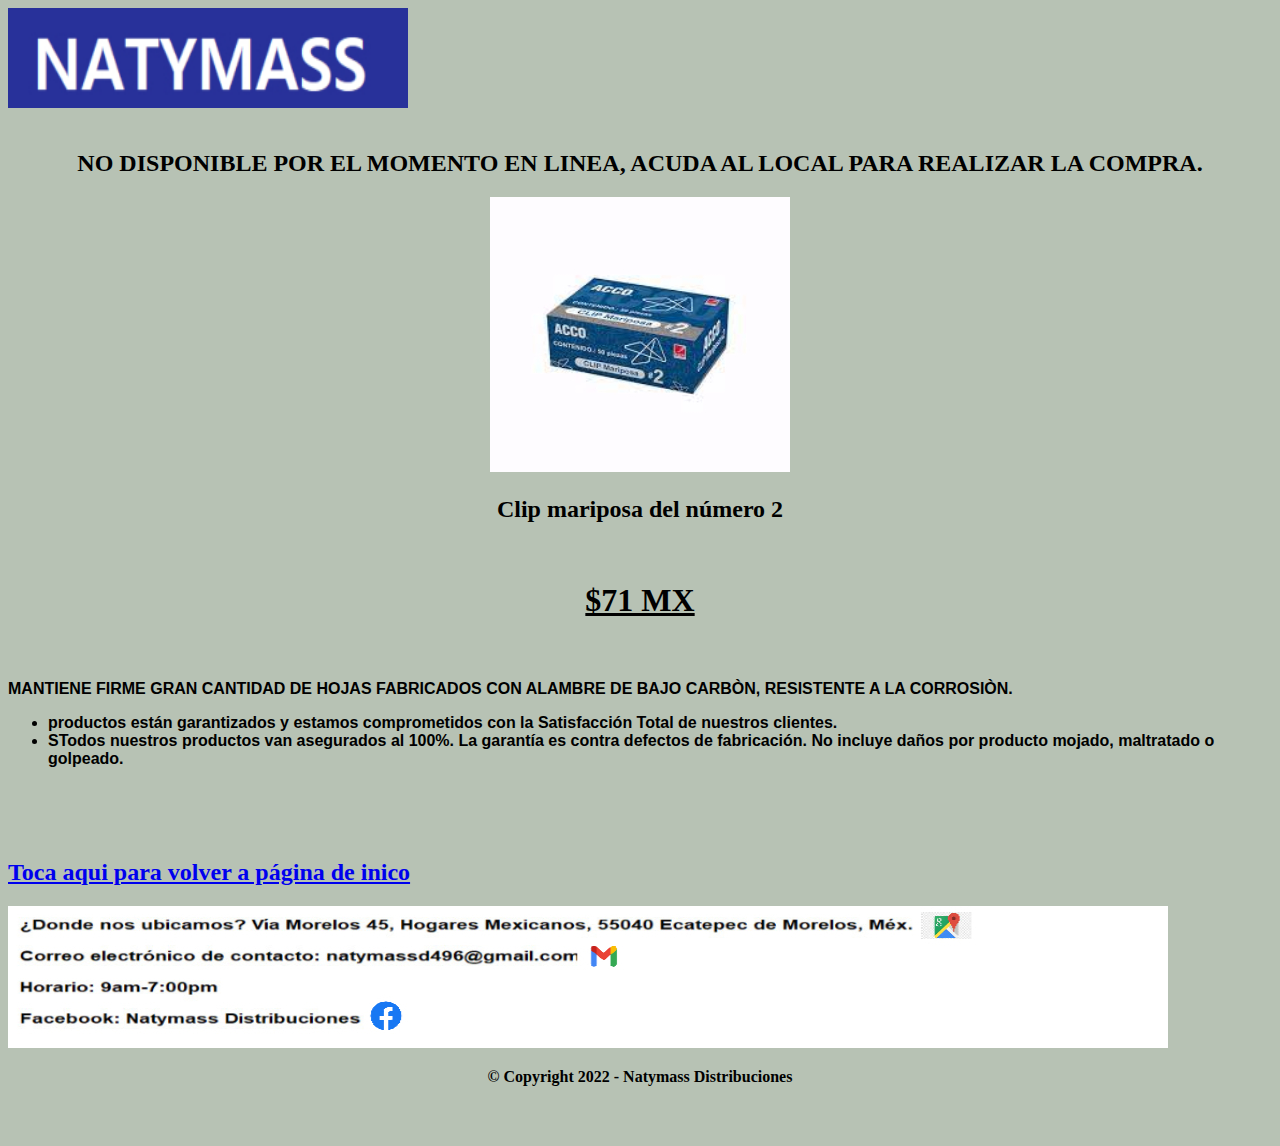
<file: Pro y cat/Escolares/Clip mariposa num2 50.html>
<!DOCTYPE html>
<html lang="esp">
<head>
    <meta charset="UTF-8">
    <meta http-equiv="X-UA-Compatible" content="IE=edge">
    <meta name="viewport" content="width=device-width, initial-scale=1.0">

    <title>Clip mariposa del número 2</title>
</head>
<body style="background-color: #B7C2B4;"
</style>


     <img src="../../images/NATYMASS LOGO.jpg" alt="" width="400px" height="100p">
<br>
<br>


<p>
    <p>
        <p>
            
            <center><h2>NO DISPONIBLE POR EL MOMENTO EN LINEA, ACUDA AL LOCAL PARA REALIZAR LA COMPRA.</h2> </center>
            <center><img src="../../images/Escolar/Clip mariposa num2 50.jpg"></center>
            <center><b><h2>Clip mariposa del número 2</h2> </center>
                <br>
                <u><center><h1>$71 MX</h1></center></u>

<br>
<font face="Arial"> <h4>MANTIENE FIRME GRAN CANTIDAD DE HOJAS FABRICADOS CON ALAMBRE DE BAJO CARBÒN, RESISTENTE A LA CORROSIÒN.
    <p></p>
    <p></p>
    <p></p>
    <ul>
        <li>productos están garantizados y estamos comprometidos con la Satisfacción Total de nuestros clientes.</li>
        <li>STodos nuestros productos van asegurados al 100%. La garantía es contra defectos de fabricación. No incluye daños por producto mojado, maltratado o golpeado.</li>

    
    </ul>
</font>
<br>
<br>
<br>

<h2><a href="../../index.html">Toca aqui para volver a página de inico</a></h2>


    <img src="../../images/pienatymass.jpg">
    <br>

 <center><p class="text-center">&copy; Copyright 2022 - Natymass Distribuciones</p></center>

                
<br>
<br>
</body>
</html>
<!DOCTYPE html>
</file>
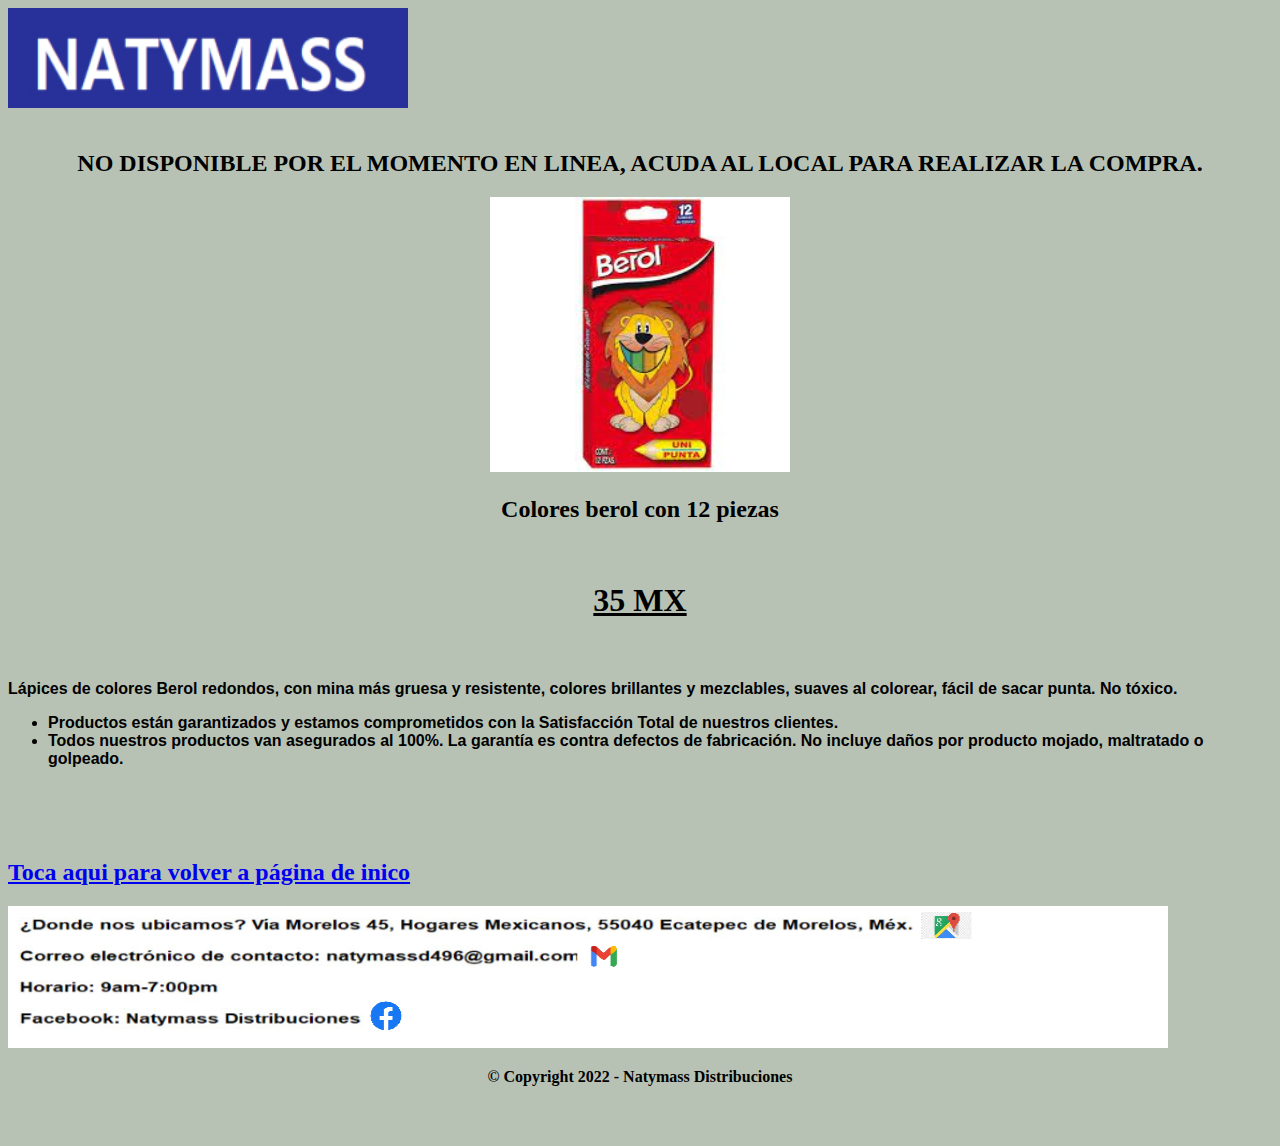
<file: Pro y cat/Escolares/Colores berol 12.html>
<!DOCTYPE html>
<html lang="esp">
<head>
    <meta charset="UTF-8">
    <meta http-equiv="X-UA-Compatible" content="IE=edge">
    <meta name="viewport" content="width=device-width, initial-scale=1.0">

    <title>Colores berol con 12 piezas</title>
</head>
<body style="background-color: #B7C2B4;"
</style>


     <img src="../../images/NATYMASS LOGO.jpg" alt="" width="400px" height="100p">
<br>
<br>


<p>
    <p>
        <p>
            
            <center><h2>NO DISPONIBLE POR EL MOMENTO EN LINEA, ACUDA AL LOCAL PARA REALIZAR LA COMPRA.</h2> </center>
            <center><img src="../../images/Escolar/Colores berol 12.jpg"></center>
            <center><b><h2>Colores berol con 12 piezas</h2> </center>
                <br>
                <u><center><h1>35 MX</h1></center></u>

<br>
<font face="Arial"> <h4>Lápices de colores Berol redondos, con mina más gruesa y resistente, colores brillantes y mezclables, suaves al colorear, fácil de sacar punta. No tóxico.
    <p></p>
    <p></p>
    <p></p>
    <ul>
        <li>Productos están garantizados y estamos comprometidos con la Satisfacción Total de nuestros clientes.</li>
        <li>Todos nuestros productos van asegurados al 100%. La garantía es contra defectos de fabricación. No incluye daños por producto mojado, maltratado o golpeado.</li>

    
    </ul>
</font>
<br>
<br>
<br>

<h2><a href="../../index.html">Toca aqui para volver a página de inico</a></h2>


    <img src="../../images/pienatymass.jpg">
    <br>

 <center><p class="text-center">&copy; Copyright 2022 - Natymass Distribuciones</p></center>

                
<br>
<br>
</body>
</html>
<!DOCTYPE html>
</file>
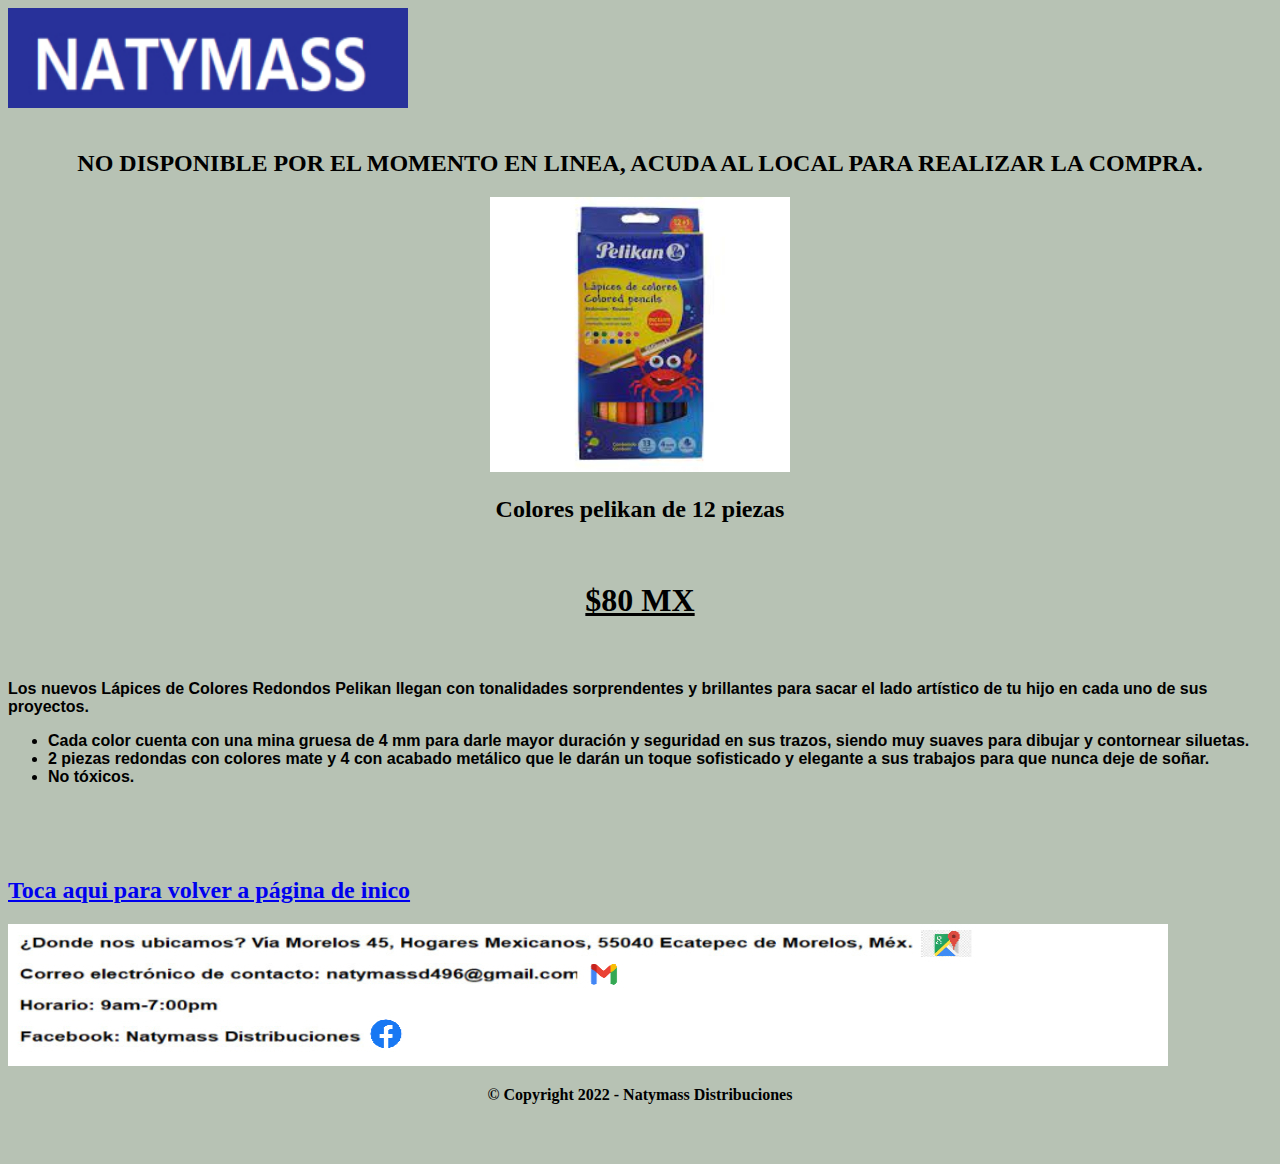
<file: Pro y cat/Escolares/colores pelikan 12.html>
<!DOCTYPE html>
<html lang="esp">
<head>
    <meta charset="UTF-8">
    <meta http-equiv="X-UA-Compatible" content="IE=edge">
    <meta name="viewport" content="width=device-width, initial-scale=1.0">

    <title>Colores pelikan de 12 piezas</title>
</head>
<body style="background-color: #B7C2B4;"
</style>


     <img src="../../images/NATYMASS LOGO.jpg" alt="" width="400px" height="100p">
<br>
<br>


<p>
    <p>
        <p>
            
            <center><h2>NO DISPONIBLE POR EL MOMENTO EN LINEA, ACUDA AL LOCAL PARA REALIZAR LA COMPRA.</h2> </center>
            <center><img src="../../images/Escolar/colores pelikan 12.jpg"></center>
            <center><b><h2>Colores pelikan de 12 piezas</h2> </center>
                <br>
                <u><center><h1>$80 MX</h1></center></u>

<br>
<font face="Arial"> <h4>Los nuevos Lápices de Colores Redondos Pelikan llegan con tonalidades sorprendentes y brillantes para sacar el lado artístico de tu hijo en cada uno de sus proyectos.
    <p></p>
    <p></p>
    <p></p>
    <ul>
        <li>Cada color cuenta con una mina gruesa de 4 mm para darle mayor duración y seguridad en sus trazos, siendo muy suaves para dibujar y contornear siluetas.</li>
        <li>2 piezas redondas con colores mate y 4 con acabado metálico que le darán un toque sofisticado y elegante a sus trabajos para que nunca deje de soñar.</li>
	<li>No tóxicos. </li>
    
    </ul>
</font>
<br>
<br>
<br>

<h2><a href="../../index.html">Toca aqui para volver a página de inico</a></h2>


    <img src="../../images/pienatymass.jpg">
    <br>

 <center><p class="text-center">&copy; Copyright 2022 - Natymass Distribuciones</p></center>

                
<br>
<br>
</body>
</html>
<!DOCTYPE html>
</file>
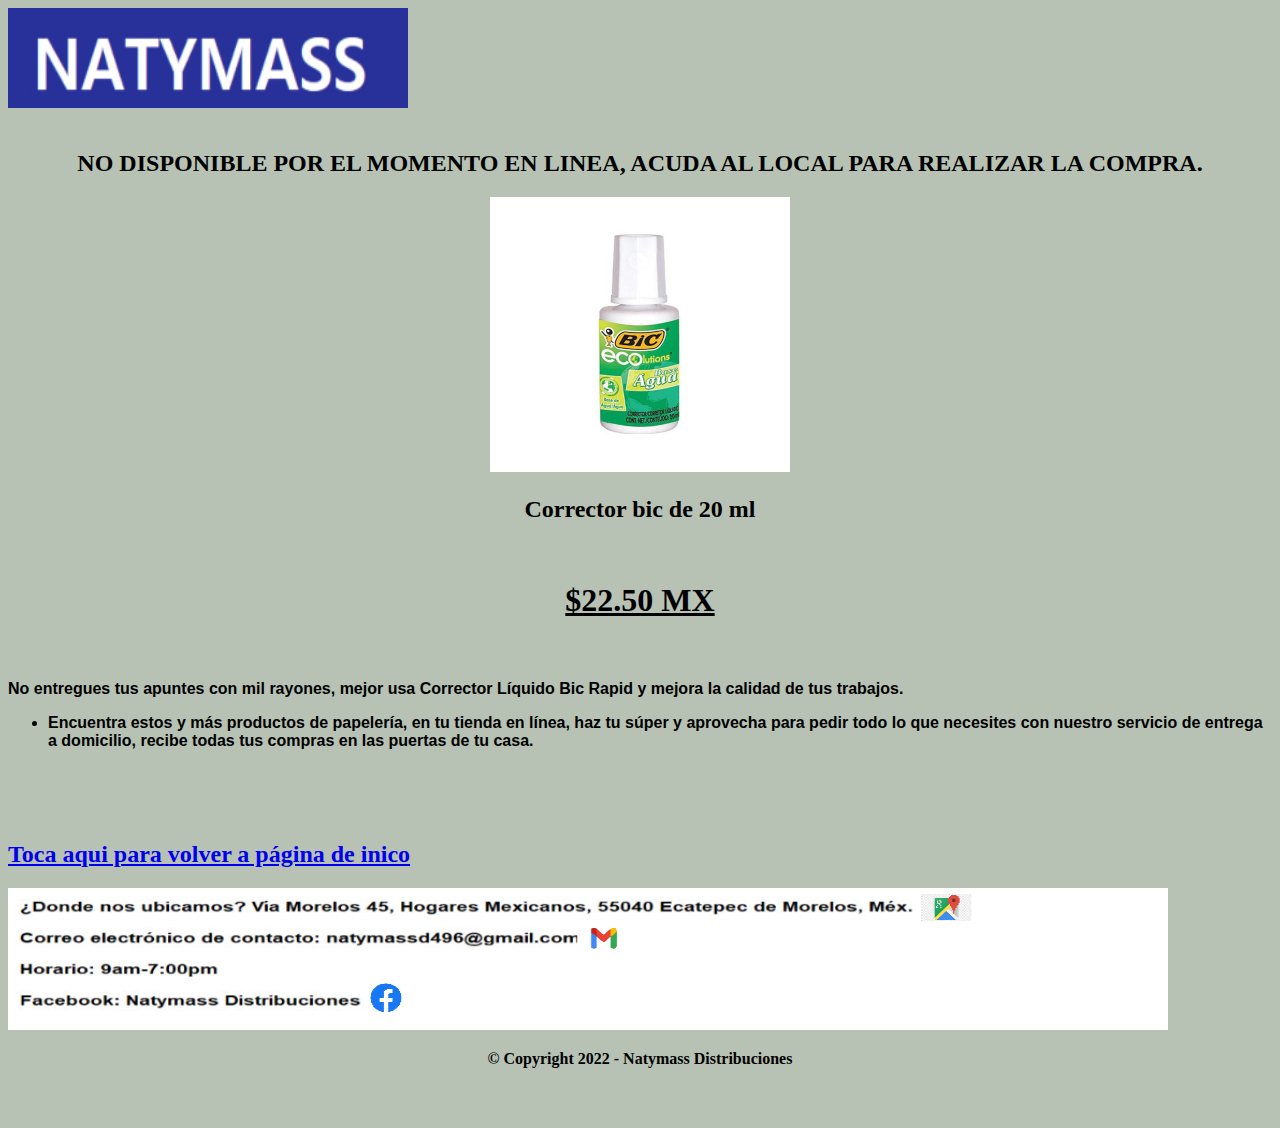
<file: Pro y cat/Escolares/Corrector bic 20ml.html>
<!DOCTYPE html>
<html lang="esp">
<head>
    <meta charset="UTF-8">
    <meta http-equiv="X-UA-Compatible" content="IE=edge">
    <meta name="viewport" content="width=device-width, initial-scale=1.0">

    <title>Corrector bic de 20  ml</title>
</head>
<body style="background-color: #B7C2B4;"
</style>


     <img src="../../images/NATYMASS LOGO.jpg" alt="" width="400px" height="100p">
<br>
<br>


<p>
    <p>
        <p>
            
            <center><h2>NO DISPONIBLE POR EL MOMENTO EN LINEA, ACUDA AL LOCAL PARA REALIZAR LA COMPRA.</h2> </center>
            <center><img src="../../images/Escolar/Corrector bic 20ml.jpg"></center>
            <center><b><h2>Corrector bic de 20  ml</h2> </center>
                <br>
                <u><center><h1>$22.50 MX</h1></center></u>

<br>
<font face="Arial"> <h4>No entregues tus apuntes con mil rayones, mejor usa Corrector Líquido Bic Rapid y mejora la calidad de tus trabajos.
    <p></p>
    <p></p>
    <p></p>
    <ul>
        <li>Encuentra estos y más productos de papelería, en tu tienda en línea, haz tu súper y aprovecha para pedir todo lo que necesites con nuestro servicio de entrega a domicilio, recibe todas tus compras en las puertas de tu casa.</li>

    
    </ul>
</font>
<br>
<br>
<br>

<h2><a href="../../index.html">Toca aqui para volver a página de inico</a></h2>


    <img src="../../images/pienatymass.jpg">
    <br>

 <center><p class="text-center">&copy; Copyright 2022 - Natymass Distribuciones</p></center>

                
<br>
<br>
</body>
</html>
<!DOCTYPE html>
</file>
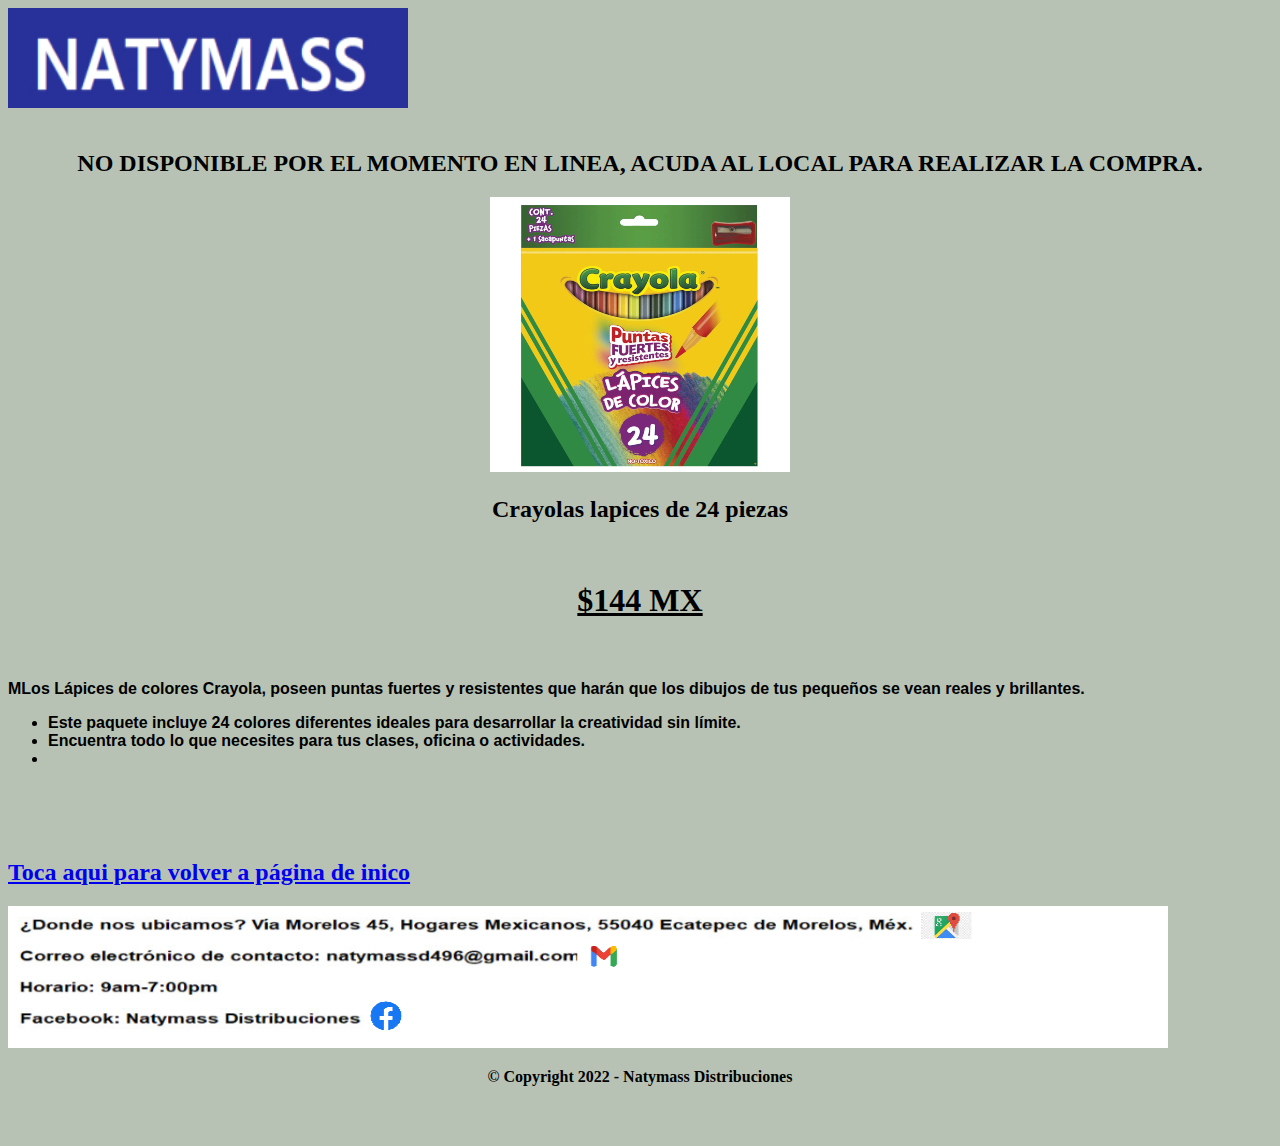
<file: Pro y cat/Escolares/Crayolas lapices 24.html>
<!DOCTYPE html>
<html lang="esp">
<head>
    <meta charset="UTF-8">
    <meta http-equiv="X-UA-Compatible" content="IE=edge">
    <meta name="viewport" content="width=device-width, initial-scale=1.0">

    <title>Crayolas lapices de 24 piezas</title>
</head>
<body style="background-color: #B7C2B4;"
</style>


     <img src="../../images/NATYMASS LOGO.jpg" alt="" width="400px" height="100p">
<br>
<br>


<p>
    <p>
        <p>
            
            <center><h2>NO DISPONIBLE POR EL MOMENTO EN LINEA, ACUDA AL LOCAL PARA REALIZAR LA COMPRA.</h2> </center>
            <center><img src="../../images/Escolar/Crayolas lapices 24.jpg"></center>
            <center><b><h2>Crayolas lapices de 24 piezas</h2> </center>
                <br>
                <u><center><h1>$144 MX</h1></center></u>

<br>
<font face="Arial"> <h4>MLos Lápices de colores Crayola, poseen puntas fuertes y resistentes que harán que los dibujos de tus pequeños se vean reales y brillantes.
    <p></p>
    <p></p>
    <p></p>
    <ul>
        <li>Este paquete incluye 24 colores diferentes ideales para desarrollar la creatividad sin límite.</li>
        <li>Encuentra todo lo que necesites para tus clases, oficina o actividades. </li>
	<li> </li>
    
    </ul>
</font>
<br>
<br>
<br>

<h2><a href="../../index.html">Toca aqui para volver a página de inico</a></h2>


    <img src="../../images/pienatymass.jpg">
    <br>

 <center><p class="text-center">&copy; Copyright 2022 - Natymass Distribuciones</p></center>

                
<br>
<br>
</body>
</html>
<!DOCTYPE html>
</file>
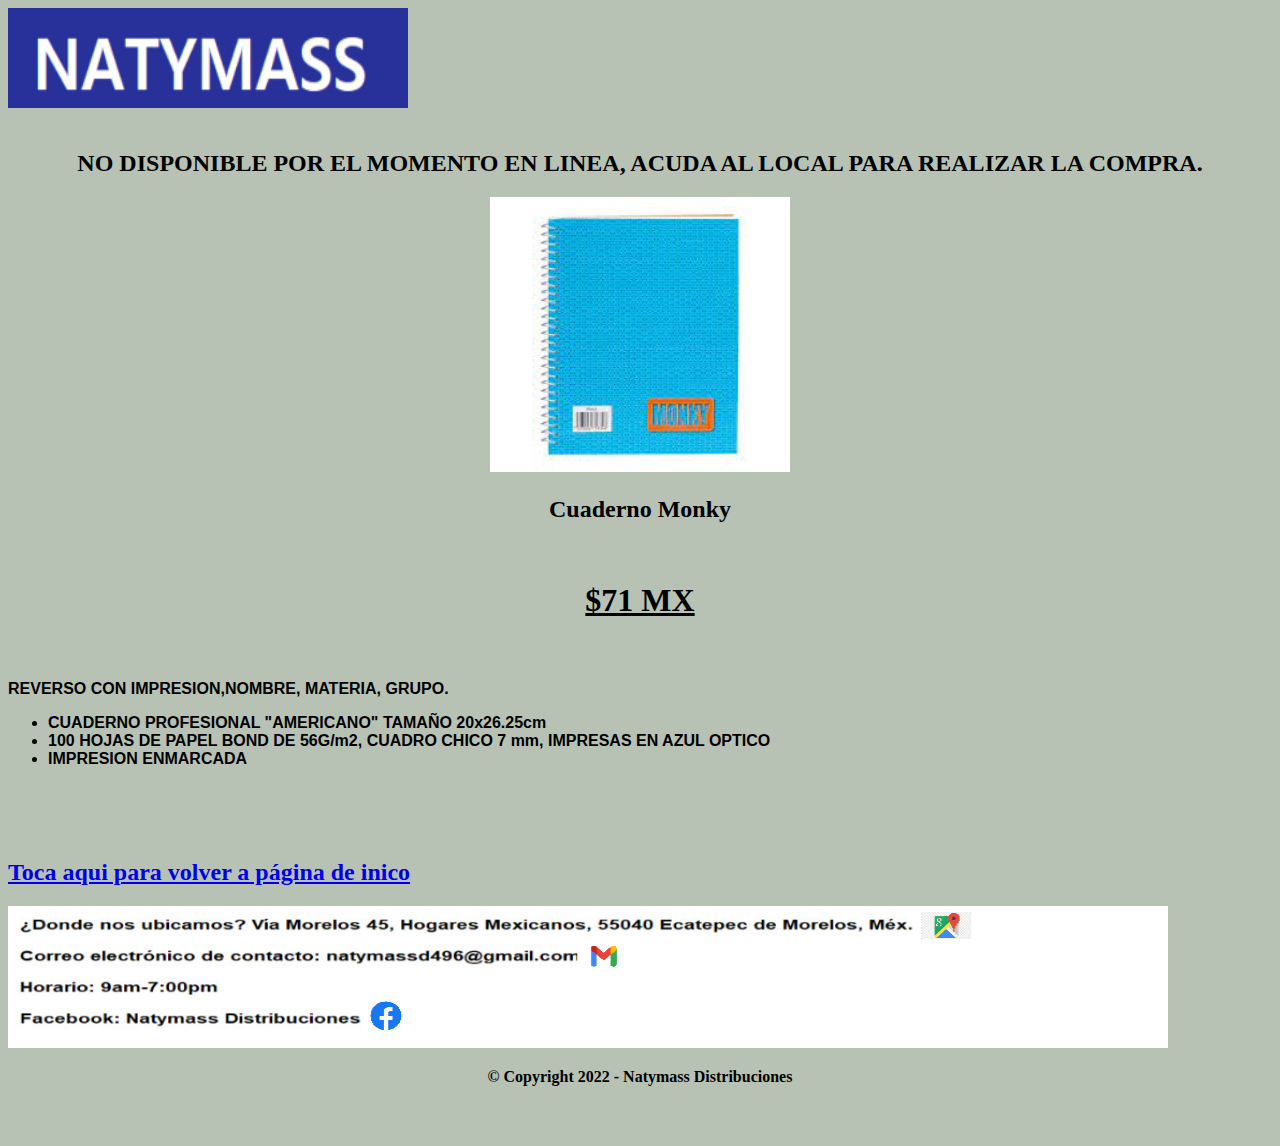
<file: Pro y cat/Escolares/cuaderno monky.html>
<!DOCTYPE html>
<html lang="esp">
<head>
    <meta charset="UTF-8">
    <meta http-equiv="X-UA-Compatible" content="IE=edge">
    <meta name="viewport" content="width=device-width, initial-scale=1.0">

    <title>Cuaderno Monky</title>
</head>
<body style="background-color: #B7C2B4;"
</style>


     <img src="../../images/NATYMASS LOGO.jpg" alt="" width="400px" height="100p">
<br>
<br>


<p>
    <p>
        <p>
            
            <center><h2>NO DISPONIBLE POR EL MOMENTO EN LINEA, ACUDA AL LOCAL PARA REALIZAR LA COMPRA.</h2> </center>
            <center><img src="../../images/Escolar/cuaderno monky.jpg"></center>
            <center><b><h2>Cuaderno Monky</h2> </center>
                <br>
                <u><center><h1>$71 MX</h1></center></u>

<br>
<font face="Arial"> <h4>REVERSO CON IMPRESION,NOMBRE, MATERIA, GRUPO.
    <p></p>
    <p></p>
    <p></p>
    <ul>
        <li>CUADERNO PROFESIONAL "AMERICANO"
            TAMAÑO 20x26.25cm
            </li>
        <li>100 HOJAS DE PAPEL BOND DE 56G/m2, CUADRO CHICO 7 mm, IMPRESAS EN AZUL OPTICO</li>
	<li>IMPRESION ENMARCADA </li>
    
    </ul>
</font>
<br>
<br>
<br>

<h2><a href="../../index.html">Toca aqui para volver a página de inico</a></h2>


    <img src="../../images/pienatymass.jpg">
    <br>

 <center><p class="text-center">&copy; Copyright 2022 - Natymass Distribuciones</p></center>

                
<br>
<br>
</body>
</html>
<!DOCTYPE html>
</file>
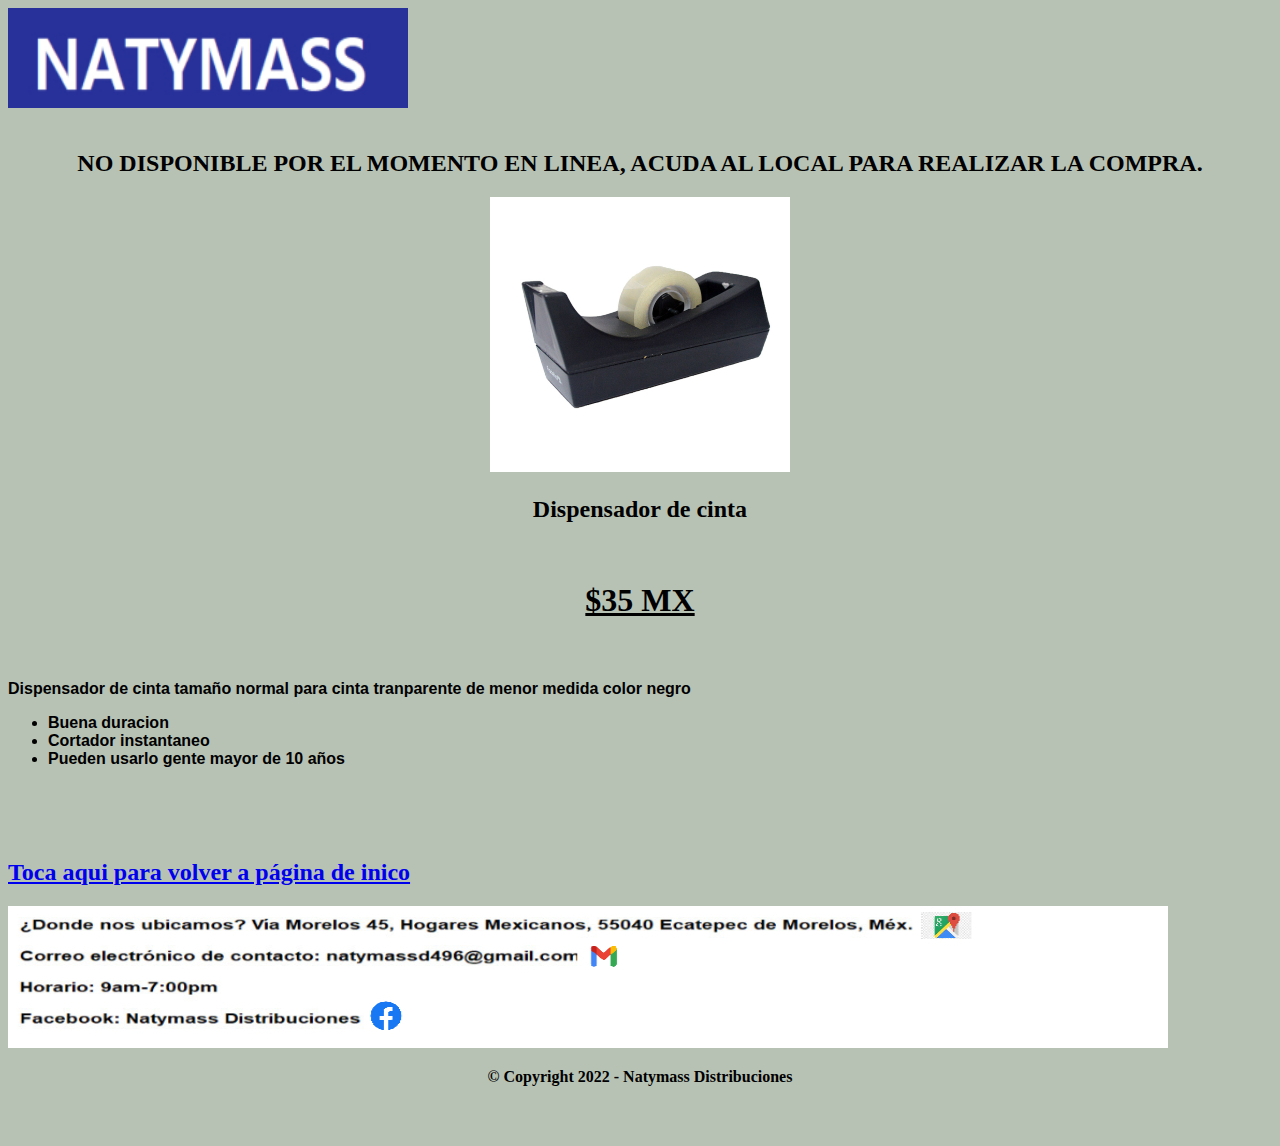
<file: Pro y cat/Escolares/Dispensador de cinta.html>
<!DOCTYPE html>
<html lang="esp">
<head>
    <meta charset="UTF-8">
    <meta http-equiv="X-UA-Compatible" content="IE=edge">
    <meta name="viewport" content="width=device-width, initial-scale=1.0">

    <title>Dispensador de cinta</title>
</head>
<body style="background-color: #B7C2B4;"
</style>


     <img src="../../images/NATYMASS LOGO.jpg" alt="" width="400px" height="100p">
<br>
<br>


<p>
    <p>
        <p>
            
            <center><h2>NO DISPONIBLE POR EL MOMENTO EN LINEA, ACUDA AL LOCAL PARA REALIZAR LA COMPRA.</h2> </center>
            <center><img src="../../images/Escolar/Dispensador de cinta.jpg"></center>
            <center><b><h2>Dispensador de cinta</h2> </center>
                <br>
                <u><center><h1>$35 MX</h1></center></u>

<br>
<font face="Arial"> <h4>Dispensador de cinta tamaño normal para cinta tranparente de menor medida color negro
    <p></p>
    <p></p>
    <p></p>
    <ul>
        <li>Buena duracion</li>
        <li>Cortador instantaneo</li>
	<li>Pueden usarlo gente mayor de 10 años </li>
    
    </ul>
</font>
<br>
<br>
<br>

<h2><a href="../../index.html">Toca aqui para volver a página de inico</a></h2>


    <img src="../../images/pienatymass.jpg">
    <br>

 <center><p class="text-center">&copy; Copyright 2022 - Natymass Distribuciones</p></center>

                
<br>
<br>
</body>
</html>
<!DOCTYPE html>
</file>
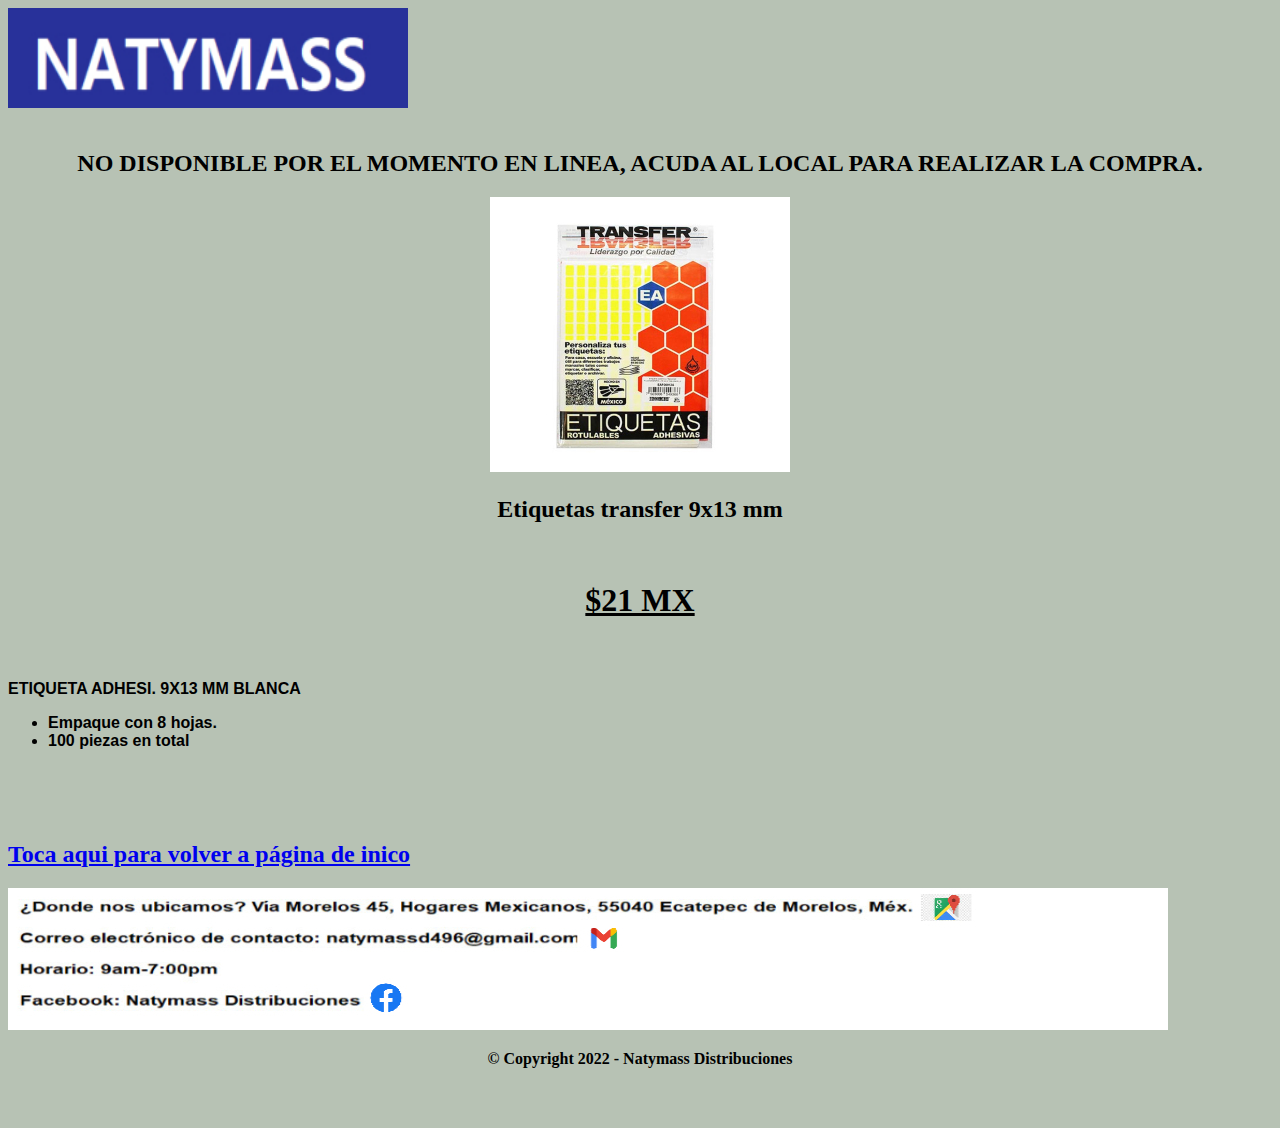
<file: Pro y cat/Escolares/Etiquetas transfer 9x13mm.html>
<!DOCTYPE html>
<html lang="esp">
<head>
    <meta charset="UTF-8">
    <meta http-equiv="X-UA-Compatible" content="IE=edge">
    <meta name="viewport" content="width=device-width, initial-scale=1.0">

    <title>Etiquetas transfer 9x13 mm</title>
</head>
<body style="background-color: #B7C2B4;"
</style>


     <img src="../../images/NATYMASS LOGO.jpg" alt="" width="400px" height="100p">
<br>
<br>


<p>
    <p>
        <p>
            
            <center><h2>NO DISPONIBLE POR EL MOMENTO EN LINEA, ACUDA AL LOCAL PARA REALIZAR LA COMPRA.</h2> </center>
            <center><img src="../../images/Escolar/Etiquetas transfer 9x13mm.jpg"></center>
            <center><b><h2>Etiquetas transfer 9x13 mm</h2> </center>
                <br>
                <u><center><h1>$21 MX</h1></center></u>

<br>
<font face="Arial"> <h4>ETIQUETA ADHESI. 9X13 MM BLANCA
    <p></p>
    <p></p>
    <p></p>
    <ul>
        <li>Empaque con 8 hojas.</li>
        <li>100 piezas en total</li>

    
    </ul>
</font>
<br>
<br>
<br>

<h2><a href="../../index.html">Toca aqui para volver a página de inico</a></h2>


    <img src="../../images/pienatymass.jpg">
    <br>

 <center><p class="text-center">&copy; Copyright 2022 - Natymass Distribuciones</p></center>

                
<br>
<br>
</body>
</html>
<!DOCTYPE html>
</file>
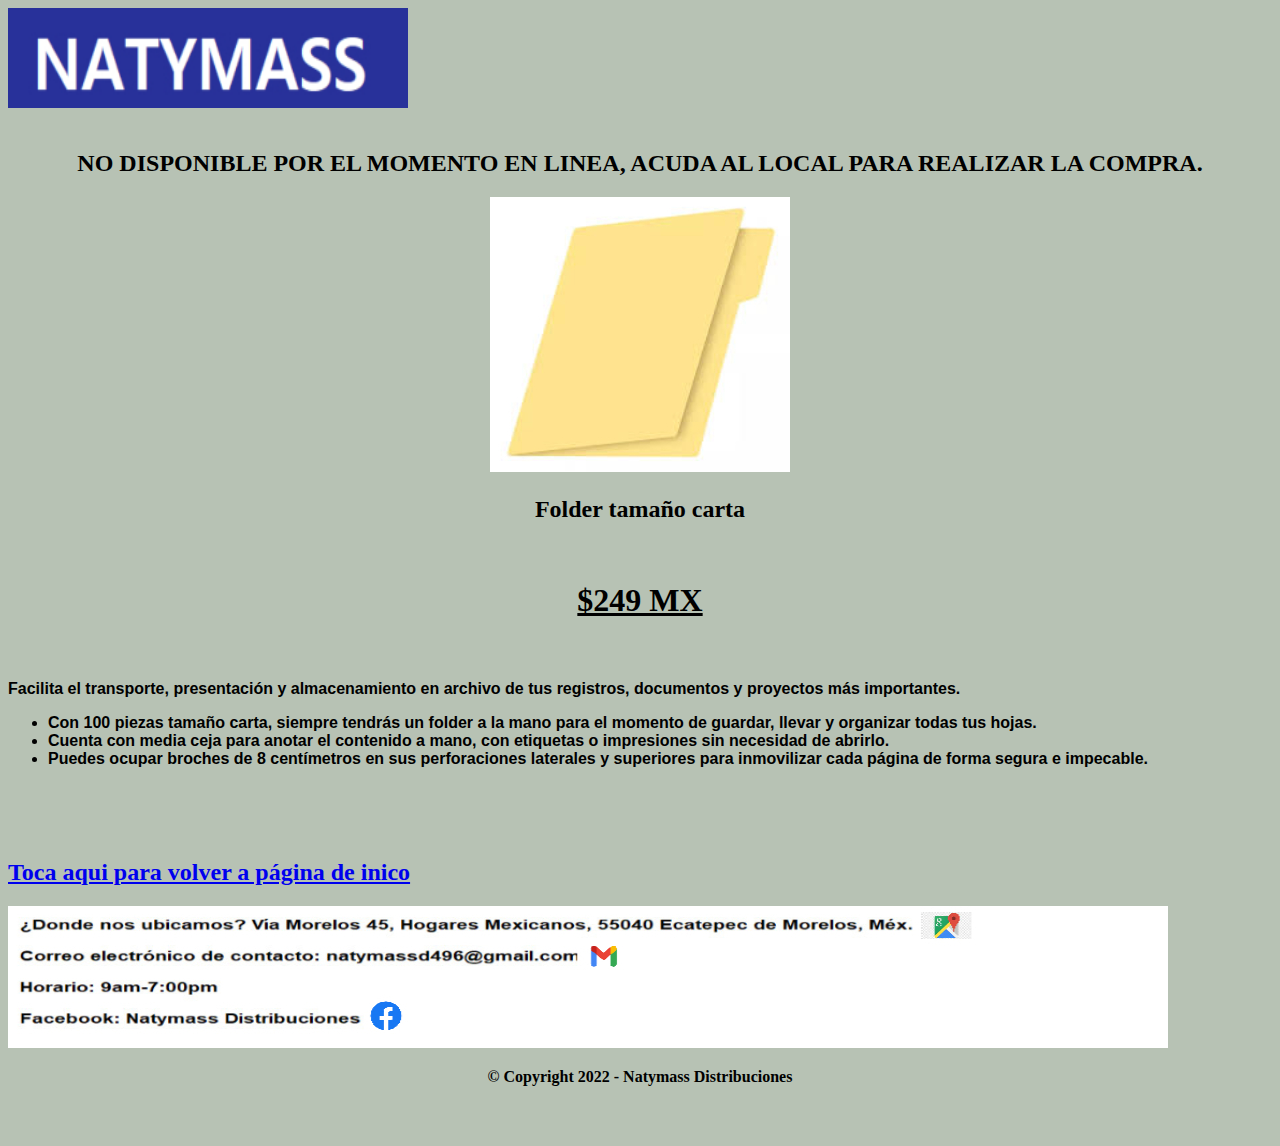
<file: Pro y cat/Escolares/Folder tamaño carta.html>
<!DOCTYPE html>
<html lang="esp">
<head>
    <meta charset="UTF-8">
    <meta http-equiv="X-UA-Compatible" content="IE=edge">
    <meta name="viewport" content="width=device-width, initial-scale=1.0">

    <title>Folder tamaño carta</title>
</head>
<body style="background-color: #B7C2B4;"
</style>


     <img src="../../images/NATYMASS LOGO.jpg" alt="" width="400px" height="100p">
<br>
<br>


<p>
    <p>
        <p>
            
            <center><h2>NO DISPONIBLE POR EL MOMENTO EN LINEA, ACUDA AL LOCAL PARA REALIZAR LA COMPRA.</h2> </center>
            <center><img src="../../images/Escolar/Folder tamaño carta.jpg"></center>
            <center><b><h2>Folder tamaño carta</h2> </center>
                <br>
                <u><center><h1>$249 MX</h1></center></u>

<br>
<font face="Arial"> <h4>Facilita el transporte, presentación y almacenamiento en archivo de tus registros, documentos y proyectos más importantes.
    <p></p>
    <p></p>
    <p></p>
    <ul>
        <li>Con 100 piezas tamaño carta, siempre tendrás un folder a la mano para el momento de guardar, llevar y organizar todas tus hojas.</li>
        <li>Cuenta con media ceja para anotar el contenido a mano, con etiquetas o impresiones sin necesidad de abrirlo.</li>
	<li>Puedes ocupar broches de 8 centímetros en sus perforaciones laterales y superiores para inmovilizar cada página de forma segura e impecable. </li>
    
    </ul>
</font>
<br>
<br>
<br>

<h2><a href="../../index.html">Toca aqui para volver a página de inico</a></h2>


    <img src="../../images/pienatymass.jpg">
    <br>

 <center><p class="text-center">&copy; Copyright 2022 - Natymass Distribuciones</p></center>

                
<br>
<br>
</body>
</html>
<!DOCTYPE html>
</file>
<file: css/estilos.css>
.slider{
	width: 100%;
	margin: auto;
	height: 600px;
	overflow: hidden;
}

.slider ul{
	padding: 0%;
	display: flex;
	width: 400%;
	animation: slider 20s infinite alternate;
	animation-timing-function: linear;
}

.slider li{
	width: 100%;
	list-style: none;
}

.slider li img{
	width: 100%;
}

@keyframes slider{
	0% {margin-left: 0;}
	20% {margin-left: 0;}
	
	25% {margin-left: -100%;}
	45% {margin-left: -100%;}

	50% {margin-left: -200%;}
	70% {margin-left: -200%;}

	75% {margin-left: -300%;}
	100% {margin-left: -300%;}
}

/*Codigo css de productos y botones*/

*{
	margin: 0;
	padding: 0;
	box-sizing: border-box;
}

body{
	background: #B7C2B4;
	font-family: 'Open Sans', sans-serif;
}

.wrap{
	max-width: 1100px;
	width: 90%;
	margin: auto;
}



.wrap > h1{
	color: #000000;
	font-weight: 400;
	display: flex;
	flex-direction: column;
	text-align: center;
	margin: 15px 0px;
}

.wrap > h1:after{
	content: '';
	width: 100%;
	height: 2px;
	background: #000000;
	margin: 20px 0;
}

.store-wrapper{
	display: flex;
	flex-wrap: wrap;
}

.category_list{
	display: flex;
	flex-direction: column;
	width: 18%;
}

.category_list .category_item{
	display: block;
	width: 90%;
	padding: 15px 0;
	margin-bottom: 20px;
	background: #000000;

	text-align: center;
	text-decoration: none;
	color: #fff;
}

.category_list .ct_item-active{
	background: #11559E;
}

/* PRODUCTOS ============*/

.products-list{
	width: 82%;
	display: flex;
	flex-wrap: wrap;
}


.products-list .product-item{
	width: 22%;
	margin-left: 3%;
	margin-bottom: 25px;
	box-shadow: 0px 0px 6px 0px rgba(0,0,0,0.22);

	display: flex;
	flex-direction: column;
	align-items: center;
	align-self: flex-start;

	transition: all .4s;
}

.products-list .product-item img{
	width: 100%;
}

.products-list .product-item a{
	display: block;
	width: 100%;
	padding: 8px 0;
	background: #11559E;

	color: #fff;
	text-align: center;
	text-decoration: none;
}

/* RESPONSIVE */

@media screen and (max-width: 1100px){
	.products-list .product-item{
		width: 30.3%;
	}
}

@media screen and (max-width: 900px){
	.category_list,
	.products-list{
		width: 100%;
	}

	.category_list{
		flex-direction: row;
		justify-content: space-between;
	}

	.category_list .category_item{
		align-self: flex-start;
		width: 15%;
		font-size: 14px;
	}

	.products-list .product-item{
		margin-left: 4.5%;
	}

	.products-list .product-item:nth-child(3n+1){
		margin-left: 0px;
	}
}

@media screen and (max-width: 700px){
	.category_list{
		flex-direction: column;
	}
	.category_list .category_item{
		width: 100%;
		margin-bottom: 10px;
	}
}

@media screen and (max-width: 600px){

	.products-list .product-item{
		width: 47.5%;
	}

	.products-list .product-item:nth-child(3n+1){
		margin-left: 4.5%;
	}

	.products-list .product-item:nth-child(2n+1){
		margin-left: 0px;
	}

}

@media screen and (max-width: 350px){
	.products-list .product_item{
		width: 100%;
		margin-left: 0px;
	}
}
</file>
